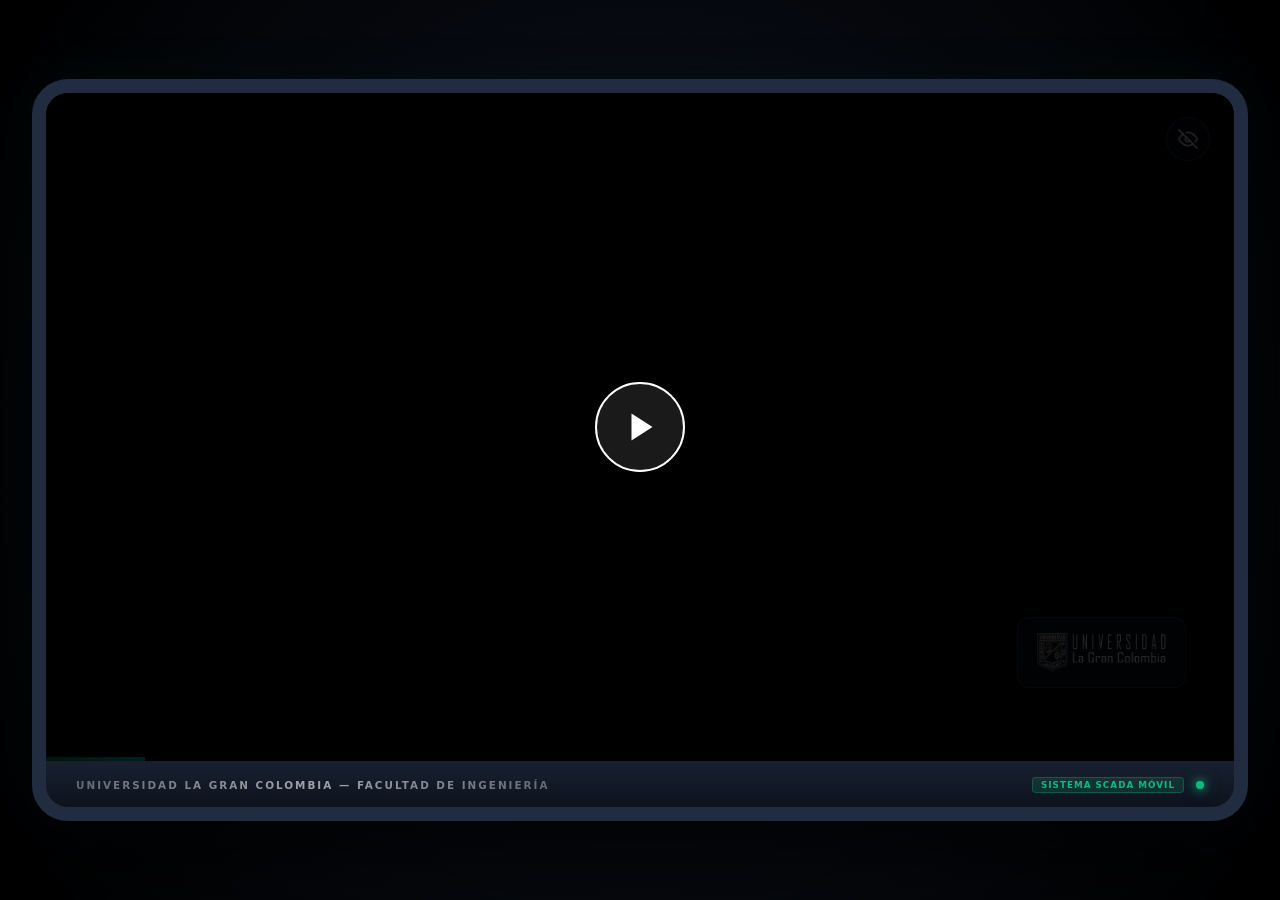
<file: index.html>
<!DOCTYPE html>
<html lang="es">
<head>
    <meta charset="UTF-8">
    <meta name="viewport" content="width=device-width, initial-scale=1.0">
    <title>UGC | Consola SCADA de Exposición - Energías Alternativas</title>
    <meta name="description" content="Presentación interactiva de exposición con consola SCADA y telemetría dinámica de energías para el edificio sostenible en Bogotá. Universidad La Gran Colombia.">
    <link rel="icon" href="data:image/svg+xml,%3Csvg xmlns='http://www.w3.org/2000/svg' viewBox='0 0 64 64'%3E%3Crect width='64' height='64' rx='14' fill='%23030704'/%3E%3Cpath d='M32 8 52 19v16c0 12-8 20-20 25-12-5-20-13-20-25V19L32 8Z' fill='%2300913d'/%3E%3Cpath d='M22 38c9 0 17-6 20-18 2 14-5 25-18 27 5-3 8-6 10-11-4 4-8 6-12 6v-4Z' fill='white'/%3E%3C/svg%3E">

    <style>
        /* ==========================================================================
           🎨 ESTILOS PREMIUM — CONSOLA DE MANDO SCADA Y TV CINE
           ========================================================================== */
        * {
            margin: 0;
            padding: 0;
            box-sizing: border-box;
        }

        body, html {
            background-color: #000000;
            color: #ffffff;
            font-family: system-ui, -apple-system, BlinkMacSystemFont, 'Segoe UI', Roboto, Oxygen, Ubuntu, Cantarell, sans-serif;
            overflow: hidden;
            width: 100vw;
            height: 100vh;
            cursor: default;
            transition: cursor 0.3s ease;
        }

        .hide-cursor {
            cursor: none !important;
        }

        .presentation-container {
            position: absolute;
            inset: 0;
            width: 100vw;
            height: 100vh;
            background: radial-gradient(circle at center, #101625 0%, #000000 100%);
            display: flex;
            align-items: center;
            justify-content: center;
            overflow: hidden;
        }

        /* 📺 MARCO DE TV PREMIUM SATINADO */
        .tv-frame {
            position: relative;
            width: 95vw;
            max-width: 1420px;
            background: #182030;
            border: 14px solid #222c40;
            border-radius: 36px;
            box-shadow: 
                0 35px 100px rgba(0, 0, 0, 0.95), 
                0 0 60px rgba(0, 210, 220, 0.05);
            display: flex;
            flex-direction: column;
            overflow: hidden;
        }

        /* 🖥️ PANTALLA DIGITAL DIVIDIDA: 72% VIDEO | 28% SCADA */
        .tv-screen {
            position: relative;
            width: 100%;
            aspect-ratio: 16 / 9;
            background-color: #05080f;
            border-radius: 20px 20px 0 0;
            overflow: hidden;
            display: flex;
            flex-direction: row;
        }

        /* Contenedor del Video (100% tras HUD flotante) */
        .video-viewport {
            position: relative;
            width: 100%;
            height: 100%;
            background-color: #000000;
            overflow: hidden;
            border-right: none;
        }

        .slide-video {
            position: absolute;
            inset: 0;
            width: 100%;
            height: 100%;
            object-fit: cover;
            opacity: 0;
            z-index: 5;
            transition: opacity 0.75s cubic-bezier(0.25, 1, 0.5, 1);
            pointer-events: none;
        }

        .slide-video.active {
            opacity: 1;
            z-index: 10;
            pointer-events: auto;
        }

        /* 🛡️ BADGE DE OCLUSIÓN DE LOGO GEMINI CON LOGO UGC */
        .gemini-cover-badge {
            position: absolute;
            bottom: 11%;
            right: 4%;
            z-index: 15;
            background: rgba(13, 18, 30, 0.85);
            backdrop-filter: blur(12px);
            -webkit-backdrop-filter: blur(12px);
            border: 1px solid rgba(255, 255, 255, 0.15);
            padding: 8px 16px;
            border-radius: 12px;
            display: flex;
            align-items: center;
            justify-content: center;
            box-shadow: 
                0 10px 30px rgba(0, 0, 0, 0.7), 
                0 0 0 1px rgba(255, 255, 255, 0.05);
            pointer-events: none;
            user-select: none;
        }

        .gemini-cover-badge img {
            width: 135px;
            height: auto;
            display: block;
            filter: drop-shadow(0 2px 4px rgba(0, 0, 0, 0.3));
        }

        /* 📊 HUD FLOTANTE SCADA DE TELEMETRÍA (SUTIL Y TRANSLÚCIDO) */
        .scada-panel {
            position: absolute;
            top: 24px;
            left: 24px;
            width: 270px;
            height: auto;
            max-height: calc(100% - 48px);
            background: rgba(10, 16, 28, 0.65);
            backdrop-filter: blur(16px);
            -webkit-backdrop-filter: blur(16px);
            border: 1px solid rgba(0, 210, 220, 0.2);
            border-radius: 16px;
            padding: 16px;
            display: flex;
            flex-direction: column;
            gap: 12px;
            z-index: 25;
            box-shadow: 
                0 20px 50px rgba(0, 0, 0, 0.65),
                inset 0 0 20px rgba(0, 210, 220, 0.05);
            overflow-y: auto;
            transition: opacity 0.4s cubic-bezier(0.25, 1, 0.5, 1), transform 0.4s cubic-bezier(0.25, 1, 0.5, 1), visibility 0.4s;
        }

        .scada-panel.hidden {
            opacity: 0;
            transform: translateX(-20px);
            visibility: hidden;
            pointer-events: none;
        }

        .scada-header {
            border-bottom: 1px solid rgba(0, 210, 220, 0.15);
            padding-bottom: 8px;
            margin-bottom: 4px;
        }

        .scada-title {
            font-family: 'Outfit', system-ui, -apple-system, sans-serif;
            font-size: 0.95rem;
            font-weight: 700;
            color: #00d2dc;
            letter-spacing: 1.5px;
            text-transform: uppercase;
            text-shadow: 0 0 6px rgba(0, 210, 220, 0.3);
        }

        .scada-subtitle {
            font-size: 0.6rem;
            color: rgba(255, 255, 255, 0.45);
            font-weight: 600;
            letter-spacing: 0.8px;
            margin-top: 2px;
            text-transform: uppercase;
        }

        /* Bloque de Métricas */
        .scada-metrics {
            display: flex;
            flex-direction: column;
            gap: 8px;
            flex-grow: 0;
        }

        .metric-card {
            background: rgba(255, 255, 255, 0.015);
            border: 1px solid rgba(255, 255, 255, 0.04);
            border-radius: 10px;
            padding: 8px 12px;
            display: flex;
            flex-direction: column;
            position: relative;
            overflow: hidden;
            transition: all 0.3s ease;
        }

        .metric-card::before {
            content: '';
            position: absolute;
            left: 0;
            top: 0;
            height: 100%;
            width: 2.5px;
            background-color: var(--accent-color, #00d2dc);
            box-shadow: 0 0 6px var(--accent-color, #00d2dc);
        }

        .metric-label {
            font-size: 0.58rem;
            color: rgba(255, 255, 255, 0.35);
            text-transform: uppercase;
            letter-spacing: 0.8px;
            font-weight: 600;
        }

        .metric-value-container {
            display: flex;
            align-items: baseline;
            margin-top: 2px;
        }

        .metric-value {
            font-family: 'Courier New', monospace;
            font-size: 1.25rem;
            font-weight: 700;
            color: #ffffff;
            letter-spacing: -0.5px;
            text-shadow: 0 0 8px rgba(255, 255, 255, 0.08);
        }

        .metric-unit {
            font-size: 0.72rem;
            color: var(--accent-color, #00d2dc);
            margin-left: 3px;
            font-weight: 600;
        }

        /* Visualizador de Gráfico Dinámico */
        .scada-visualizer {
            height: 80px;
            width: 100%;
            background: rgba(0, 0, 0, 0.35);
            border: 1px solid rgba(0, 210, 220, 0.08);
            border-radius: 10px;
            margin-top: 4px;
            overflow: hidden;
            display: flex;
            align-items: center;
            justify-content: center;
            position: relative;
        }

        /* 👁️ BOTÓN FLOTANTE HUD TOGGLE */
        .hud-toggle-btn {
            position: absolute;
            top: 24px;
            right: 24px;
            z-index: 25;
            background: rgba(13, 18, 30, 0.75);
            backdrop-filter: blur(8px);
            -webkit-backdrop-filter: blur(8px);
            border: 1px solid rgba(0, 210, 220, 0.3);
            color: rgba(255, 255, 255, 0.8);
            width: 44px;
            height: 44px;
            border-radius: 50%;
            display: flex;
            align-items: center;
            justify-content: center;
            cursor: pointer;
            box-shadow: 0 4px 15px rgba(0,0,0,0.5);
            transition: all 0.3s cubic-bezier(0.25, 0.8, 0.25, 1);
        }

        .hud-toggle-btn:hover {
            background: rgba(0, 210, 220, 0.2);
            color: #00d2dc;
            border-color: #00d2dc;
            box-shadow: 0 0 15px rgba(0, 210, 220, 0.4);
            transform: scale(1.05);
        }

        .hud-toggle-btn.active {
            background: rgba(0, 210, 220, 0.15);
            color: #00d2dc;
            border-color: rgba(0, 210, 220, 0.5);
        }

        /* ⏳ BARRA DE PROGRESO DE DIAPOSITIVA (Sutil línea premium de carga) */
        .tv-progress-bar-container {
            position: absolute;
            bottom: 0;
            left: 0;
            width: 100%;
            height: 4px;
            background: rgba(255, 255, 255, 0.05);
            z-index: 20;
        }

        .tv-progress-bar {
            height: 100%;
            width: 0%;
            background: linear-gradient(90deg, #00913d 0%, #00d2dc 100%);
            transition: width 0.1s linear;
        }

        /* 📻 BISEL INFERIOR DIGITAL CON BRANDING */
        .tv-bezel-bottom {
            height: 46px;
            background: linear-gradient(180deg, #182030 0%, #0d121c 100%);
            border-top: 1px solid rgba(255, 255, 255, 0.05);
            display: flex;
            align-items: center;
            justify-content: space-between;
            padding: 0 30px;
            color: rgba(255, 255, 255, 0.4);
            font-size: 0.65rem;
            font-weight: 600;
            letter-spacing: 2px;
            text-transform: uppercase;
            user-select: none;
        }

        .tv-brand {
            background: linear-gradient(90deg, rgba(255, 255, 255, 0.35) 0%, rgba(255, 255, 255, 0.6) 50%, rgba(255, 255, 255, 0.35) 100%);
            -webkit-background-clip: text;
            -webkit-text-fill-color: transparent;
        }

        .tv-status-badge {
            font-size: 0.55rem;
            background: rgba(16, 185, 129, 0.15);
            border: 1px solid rgba(16, 185, 129, 0.3);
            color: #10b981;
            padding: 2px 8px;
            border-radius: 4px;
            margin-right: 12px;
            letter-spacing: 1px;
            font-weight: 700;
        }

        .tv-right-info {
            display: flex;
            align-items: center;
        }

        .tv-power-led {
            width: 8px;
            height: 8px;
            border-radius: 50%;
            background-color: #10b981;
            box-shadow: 
                0 0 8px #10b981, 
                0 0 16px rgba(16, 185, 129, 0.6);
            animation: pulse-led 3s infinite ease-in-out;
        }

        @keyframes pulse-led {
            0%, 100% {
                opacity: 0.7;
                box-shadow: 0 0 6px #10b981, 0 0 12px rgba(16, 185, 129, 0.4);
            }
            50% {
                opacity: 1;
                box-shadow: 0 0 12px #10b981, 0 0 24px rgba(16, 185, 129, 0.8);
            }
        }

        /* Overlay elegante de carga inicial o de autoplay bloqueado */
        .play-overlay {
            position: absolute;
            inset: 0;
            display: flex;
            align-items: center;
            justify-content: center;
            background: rgba(0, 0, 0, 0.85);
            z-index: 100;
            opacity: 0;
            pointer-events: none;
            transition: opacity 0.4s ease;
        }

        .play-overlay.visible {
            opacity: 1;
            pointer-events: auto;
        }

        .play-circle-btn {
            width: 90px;
            height: 90px;
            border-radius: 50%;
            background: rgba(255, 255, 255, 0.1);
            border: 2.5px solid #ffffff;
            color: #ffffff;
            display: flex;
            align-items: center;
            justify-content: center;
            cursor: pointer;
            backdrop-filter: blur(10px);
            box-shadow: 0 20px 45px rgba(0, 0, 0, 0.5);
            transition: all 0.3s cubic-bezier(0.4, 0, 0.2, 1);
        }

        .play-circle-btn:hover {
            transform: scale(1.1);
            background: #ffffff;
            color: #000000;
            box-shadow: 0 20px 45px rgba(255, 255, 255, 0.2);
        }

        /* Indicador visual discreto de pausa */
        .status-indicator {
            position: absolute;
            top: 25px;
            left: 25px;
            background: rgba(0, 0, 0, 0.7);
            border: 1px solid rgba(0, 210, 220, 0.2);
            padding: 8px 16px;
            border-radius: 8px;
            font-size: 0.75rem;
            font-weight: 600;
            letter-spacing: 1px;
            color: #00d2dc;
            z-index: 50;
            opacity: 0;
            pointer-events: none;
            transition: opacity 0.3s ease;
            backdrop-filter: blur(5px);
        }

        .status-indicator.visible {
            opacity: 1;
        }
    </style>
</head>
<body>

    <!-- 📺 CONTENEDOR PRINCIPAL CON TV CENTRADA -->
    <main class="presentation-container" id="presentationContainer">
        
        <!-- Indicador de Estado Temporal (Pausa/Play) -->
        <div class="status-indicator" id="statusIndicator">CONSOLA CONECTADA</div>

        <!-- 📺 ESTRUCTURA DEL TELEVISOR PREMIUM -->
        <div class="tv-frame">
            <!-- 🖥️ PANTALLA DIGITAL COMPLETA -->
            <div class="tv-screen">
                
                <!-- 🖥️ VISTA DEL VIDEO (100% CON HUD FLOTANTE) -->
                <div class="video-viewport">
                    <!-- Reproductor 1 -->
                    <video id="video1" class="slide-video active" muted playsinline loop></video>
                    
                    <!-- Reproductor 2 -->
                    <video id="video2" class="slide-video" muted playsinline loop></video>

                    <!-- 🛡️ BADGE DE OCLUSIÓN DE LOGO GEMINI CON LOGO INSTITUCIONAL UGC -->
                    <div class="gemini-cover-badge">
                        <img src="Logo-blanco-horizontal UGC.webp" alt="Logo Universidad La Gran Colombia">
                    </div>

                    <!-- ⏳ BARRA DE PROGRESO DE EXPOSICIÓN -->
                    <div class="tv-progress-bar-container">
                        <div class="tv-progress-bar" id="progressBar"></div>
                    </div>

                    <!-- 📊 PANEL SCADA HOLOGRÁFICO DE TELEMETRÍA (HUD FLOTANTE) -->
                    <div class="scada-panel hidden">
                        <div class="scada-header">
                            <div class="scada-title" id="scadaTitle">CONSOLA SCADA</div>
                            <div class="scada-subtitle" id="scadaSubtitle">EDIFICIO SOSTENIBLE</div>
                        </div>
                        
                        <!-- Métricas de Telemetría Dinámicas -->
                        <div class="scada-metrics" id="scadaMetrics">
                            <!-- Renderizado en caliente por JS -->
                        </div>
                        
                        <!-- Gráfico SVG Animado en Caliente -->
                        <div class="scada-visualizer" id="scadaVisualizer">
                            <!-- Renderizado dinámico por JS -->
                        </div>
                    </div>

                    <!-- 👁️ BOTÓN FLOTANTE PARA ALTERNAR EL HUD SCADA -->
                    <button class="hud-toggle-btn" id="hudToggleBtn" title="Alternar panel SCADA (Tecla H)" aria-label="Alternar panel SCADA">
                        <!-- Icono de ojo premium (visible cuando HUD activo) -->
                        <svg xmlns="http://www.w3.org/2000/svg" width="20" height="20" viewBox="0 0 24 24" fill="none" stroke="currentColor" stroke-width="2" stroke-linecap="round" stroke-linejoin="round" class="eye-icon" style="display:none;">
                            <path d="M1 12s4-8 11-8 11 8 11 8-4 8-11 8-11-8-11-8z"></path>
                            <circle cx="12" cy="12" r="3"></circle>
                        </svg>
                        <!-- Icono de ojo tachado (visible cuando HUD oculto) -->
                        <svg xmlns="http://www.w3.org/2000/svg" width="20" height="20" viewBox="0 0 24 24" fill="none" stroke="currentColor" stroke-width="2" stroke-linecap="round" stroke-linejoin="round" class="eye-off-icon">
                            <path d="M17.94 17.94A10.07 10.07 0 0 1 12 20c-7 0-11-8-11-8a18.45 18.45 0 0 1 5.06-5.94M9.9 4.24A9.12 9.12 0 0 1 12 4c7 0 11 8 11 8a18.5 18.5 0 0 1-2.16 3.19m-6.72-1.07a3 3 0 1 1-4.24-4.24"></path>
                            <line x1="1" y1="1" x2="23" y2="23"></line>
                        </svg>
                    </button>
                </div>

                <!-- Overlay de Inicio en caso de Autoplay bloqueado por el navegador -->
                <div class="play-overlay" id="playOverlay">
                    <button class="play-circle-btn" id="overlayPlayBtn" aria-label="Iniciar presentación">
                        <svg xmlns="http://www.w3.org/2000/svg" width="36" height="36" viewBox="0 0 24 24" fill="currentColor" style="margin-left: 4px;">
                            <polygon points="5 3 19 12 5 21 5 3"></polygon>
                        </svg>
                    </button>
                </div>

            </div>

            <!-- 📻 BISEL INFERIOR METÁLICO -->
            <div class="tv-bezel-bottom">
                <span class="tv-brand">Universidad La Gran Colombia — Facultad de Ingeniería</span>
                <div class="tv-right-info">
                    <span class="tv-status-badge">SISTEMA SCADA MÓVIL</span>
                    <span class="tv-power-led" title="Sistema Activo"></span>
                </div>
            </div>
        </div>

    </main>

    <!-- ==========================================================================
         ⚡ LÓGICA DE CONTROL EXTREMADAMENTE ROBUSTA, DINÁMICA Y TELEMETRÍA VIVA
         ========================================================================== -->
    <script>
        document.addEventListener('DOMContentLoaded', () => {

            // ============================================================
            // 📂 SECUENCIA DE VIDEOS EN ORDEN NUMÉRICO CORRECTO
            // ============================================================
            const videoClips = [
                'Escena inicial/Escena_inicial_-_2026-05-21_202605211359_2.mp4',          // 1. Portada del Proyecto (Edificio Real Bogotá)
                'Escena inicial/Escena_inicial_-_2026-05-21_202605211359.mp4',            // 2. Logo Institucional
                'Escena inicial/Escena_inicial_-_2026-05-21_202605211359_4.mp4',          // 3. Título Solar
                'Escena inicial/Escena_inicial_-_2026-05-21_202605211359_8.mp4',          // 4. Simulación Solar
                'Escena inicial/Escena_inicial_-_2026-05-21_202605211359_3.mp4',          // 5. Título Hídrica
                'Escena inicial/Escena_inicial_-_2026-05-21_202605211359_5.mp4',          // 6. Simulación Hídrica
                'Escena inicial/Wind_energy_creative_elegant_phrase_202605212216.mp4',    // 7. Título Eólica
                'Escena inicial/Wind_turbine_in_green_field_202605212214.mp4',            // 8. Simulación Eólica
                'Escena inicial/Escena_inicial_-_2026-05-21_202605211359_9.mp4',          // 9. Maqueta Exterior General
                'Escena inicial/Escena_inicial_-_2026-05-21_202605211359_6.mp4',          // 10. Detalles Maqueta/Funcionamiento
                'Escena inicial/Drone_flight_through_building_202605212209.mp4',          // 11. Nueva Maqueta (Vuelo de dron a través del edificio)
                'Escena inicial/Escena_inicial_-_2026-05-21_202605211359_7.mp4'           // 12. Maqueta Interior
            ];

            // ============================================================
            // 📊 BASE DE DATOS DE TELEMETRÍA REALÍSTICA Y FLUIDA
            // ============================================================
            const scadaDatabase = [
                {
                    titulo: 'SISTEMA SCADA',
                    subtitulo: 'EDIFICIO REAL BOGOTÁ D.C.',
                    accent: '#00d2dc',
                    metricas: [
                        { label: 'Ubicación Física', value: 'Bogotá D.C.', unit: '', static: true },
                        { label: 'Altitud de Diseño', value: '2.625', unit: ' msnm', static: true },
                        { label: 'Modelo en Revit', value: 'Estructura Real', unit: '', static: true }
                    ],
                    grafico: 'radar'
                },
                {
                    titulo: 'MARCA DE PROYECTO',
                    subtitulo: 'ESTUDIO ACADÉMICO UGC',
                    accent: '#00d2dc',
                    metricas: [
                        { label: 'Proyecto de Grado', value: 'Hibridación Energética', unit: '', static: true },
                        { label: 'Facultad UGC', value: 'Ingeniería Civil', unit: '', static: true },
                        { label: 'Coordinación', value: 'Juan Pablo & Grupo', unit: '', static: true }
                    ],
                    grafico: 'radar'
                },
                {
                    titulo: 'MÓDULO SOLAR',
                    subtitulo: 'TECNOLOGÍA FOTOVOLTAICA',
                    accent: '#f59e0b',
                    metricas: [
                        { label: 'Tipo de Células', value: 'PERC Monocristalino', unit: '', static: true },
                        { label: 'Eficiencia de Captación', value: '22.0', unit: '%', static: true },
                        { label: 'Distribución', value: 'Cubierta & Fachada', unit: '', static: true }
                    ],
                    grafico: 'solar'
                },
                {
                    titulo: 'TELEMETRÍA SOLAR',
                    subtitulo: 'PLANTA GENERADORA ACTIVA',
                    accent: '#f59e0b',
                    metricas: [
                        { label: 'Irradiancia Solar', value: 755, variacion: 12, unit: ' W/m²', precision: 0 },
                        { label: 'Generación Total', value: 4.38, variacion: 0.08, unit: ' kW', precision: 2 },
                        { label: 'Inversor Sincrónico', value: 'SINCRO OK', unit: '', static: true }
                    ],
                    grafico: 'solar_waves'
                },
                {
                    titulo: 'MÓDULO HÍDRICO',
                    subtitulo: 'PICO-GENERACIÓN INTERNA',
                    accent: '#14b8a6',
                    metricas: [
                        { label: 'Modelo Turbina', value: 'Micro-Pelton Escala', unit: '', static: true },
                        { label: 'Caída de Diseño', value: '24.5', unit: ' m', static: true },
                        { label: 'Fuente de Flujo', value: 'Pluvial & Aguas Grises', unit: '', static: true }
                    ],
                    grafico: 'hidro'
                },
                {
                    titulo: 'TELEMETRÍA HÍDRICA',
                    subtitulo: 'DINÁMICA DE CAUDALES',
                    accent: '#14b8a6',
                    metricas: [
                        { label: 'Caudal de Paso', value: 2.22, variacion: 0.05, unit: ' L/s', precision: 2 },
                        { label: 'Presión Hidráulica', value: 1.91, variacion: 0.03, unit: ' Bar', precision: 2 },
                        { label: 'Generación Hídrica', value: 1.24, variacion: 0.04, unit: ' kW', precision: 2 }
                    ],
                    grafico: 'hidro_gauge'
                },
                {
                    titulo: 'MÓDULO EÓLICO',
                    subtitulo: 'MICRO-GENERACIÓN URBANA',
                    accent: '#00d2dc',
                    metricas: [
                        { label: 'Aerogeneradores', value: 'Eje Horiz. NACA-4412', unit: '', static: true },
                        { label: 'Arranque de Viento', value: '1.5', unit: ' m/s', static: true },
                        { label: 'Localización', value: 'Cornisas Superiores', unit: '', static: true }
                    ],
                    grafico: 'eolica'
                },
                {
                    titulo: 'TELEMETRÍA EÓLICA',
                    subtitulo: 'MULTIPLICADOR DE VIENTO',
                    accent: '#00d2dc',
                    metricas: [
                        { label: 'Viento Ambiental', value: 3.22, variacion: 0.15, unit: ' m/s', precision: 2 },
                        { label: 'Viento Venturi', value: 6.44, variacion: 0.28, unit: ' m/s', precision: 2 },
                        { label: 'Generación Eólica', value: 3.02, variacion: 0.11, unit: ' kW', precision: 2 }
                    ],
                    grafico: 'eolica_waves'
                },
                {
                    titulo: 'PROTOTIPO MAQUETA',
                    subtitulo: 'ESTRUCTURA INTEGRADA',
                    accent: '#10b981',
                    metricas: [
                        { label: 'Escala Física', value: 'Prototipo 1:50', unit: '', static: true },
                        { label: 'Material Estructural', value: 'Madera & PETG', unit: '', static: true },
                        { label: 'Integración SCADA', value: 'ESP32 IoT Central', unit: '', static: true }
                    ],
                    grafico: 'maqueta'
                },
                {
                    titulo: 'MAQUETA FÍSICA',
                    subtitulo: 'RED DE MONITOREO SENSORIAL',
                    accent: '#10b981',
                    metricas: [
                        { label: 'Iluminación Activa', value: 'MicroLED de Precisión', unit: '', static: true },
                        { label: 'Sensores de Campo', value: 'Temp, Humedad, CO₂', unit: '', static: true },
                        { label: 'Comunicación', value: 'WiFi - Protocolo MQTT', unit: '', static: true }
                    ],
                    grafico: 'maqueta_detail'
                },
                {
                    titulo: 'MAQUETA ACÚSTICA',
                    subtitulo: 'VENTILACIÓN Y CONFORT',
                    accent: '#86efac',
                    metricas: [
                        { label: 'Arquitectura', value: 'Atrio Central Activo', unit: '', static: true },
                        { label: 'Renovación de Aire', value: 'Cruzada Pasiva', unit: '', static: true },
                        { label: 'Estudio Fluidos CFD', value: 'Simulado en Revit/CFD', unit: '', static: true }
                    ],
                    grafico: 'maqueta_dron'
                },
                {
                    titulo: 'TELEMETRÍA INTERIOR',
                    subtitulo: 'CONFORT FÍSICO DE CABINAS',
                    accent: '#86efac',
                    metricas: [
                        { label: 'Temperatura Interior', value: 19.4, variacion: 0.15, unit: ' °C', precision: 1 },
                        { label: 'Humedad Relativa', value: 54.8, variacion: 0.3, unit: ' %', precision: 1 },
                        { label: 'Concentración CO₂', value: 382, variacion: 3, unit: ' ppm', precision: 0 }
                    ],
                    grafico: 'maqueta_sensors'
                }
            ];

            let currentSlide = 0;
            const totalSlides = videoClips.length;

            // Elementos del DOM
            const video1 = document.getElementById('video1');
            const video2 = document.getElementById('video2');
            const container = document.getElementById('presentationContainer');
            const playOverlay = document.getElementById('playOverlay');
            const overlayPlayBtn = document.getElementById('overlayPlayBtn');
            const statusIndicator = document.getElementById('statusIndicator');
            const progressBar = document.getElementById('progressBar');
            
            // Elementos del Panel SCADA
            const scadaTitle = document.getElementById('scadaTitle');
            const scadaSubtitle = document.getElementById('scadaSubtitle');
            const scadaMetricsContainer = document.getElementById('scadaMetrics');
            const scadaVisualizer = document.getElementById('scadaVisualizer');
            const hudToggleBtn = document.getElementById('hudToggleBtn');

            let activePlayer = video1;
            let inactivePlayer = video2;
            let isTransitioning = false;
            let statusTimeout;
            let telemetryInterval;
            let animationFrameId;

            // Instancia de datos dinámicos actuales para fluctuación
            let currentTelemetryValues = [];

            // ============================================================
            // 🔄 MOTOR DE NAVEGACIÓN Y CARGA DUAL (CROSS-FADE)
            // ============================================================
            function goToSlide(index) {
                if (index < 0 || index >= totalSlides || isTransitioning) return;
                if (index === currentSlide && activePlayer.src !== '') return;

                isTransitioning = true;
                currentSlide = index;
                const nextVideoUrl = videoClips[index];

                // Preparar el reproductor inactivo en segundo plano
                inactivePlayer.src = nextVideoUrl;
                inactivePlayer.load();
                inactivePlayer.muted = true; // Estrictamente silenciado

                inactivePlayer.play().then(() => {
                    // Hacer la transición de fundido cruzado:
                    inactivePlayer.classList.add('active');
                    activePlayer.classList.remove('active');

                    // Intercambiar las referencias de reproductores
                    const temp = activePlayer;
                    activePlayer = inactivePlayer;
                    inactivePlayer = temp;

                    // Apagar el reproductor viejo tras completar la transición de opacidad (0.75s)
                    setTimeout(() => {
                        inactivePlayer.pause();
                        inactivePlayer.src = ""; // Liberar memoria
                        isTransitioning = false;
                    }, 750);
                }).catch(err => {
                    console.log("El navegador bloqueó el autoplay. Requiere interacción inicial.");
                    playOverlay.classList.add('visible');
                    isTransitioning = false;
                });

                // Actualizar la Consola SCADA para la diapositiva actual
                updateScadaPanel(index);
                updateProgressBar();
            }

            // ============================================================
            // 📊 MOTOR DE CONSOLA SCADA: RENDERIZACIÓN Y DINAMISMO EN VIVO
            // ============================================================
            function updateScadaPanel(index) {
                const data = scadaDatabase[index];
                
                // Actualizar títulos
                scadaTitle.textContent = data.titulo;
                scadaSubtitle.textContent = data.subtitulo;
                scadaTitle.style.color = data.accent;
                scadaTitle.style.textShadow = `0 0 8px ${data.accent}66`;

                // Detener intervalos y animaciones viejos
                clearInterval(telemetryInterval);
                cancelAnimationFrame(animationFrameId);

                // Inicializar las métricas
                currentTelemetryValues = data.metricas.map(m => {
                    return {
                        label: m.label,
                        baseValue: m.value,
                        currentValue: m.value,
                        variacion: m.variacion || 0,
                        unit: m.unit,
                        precision: m.precision !== undefined ? m.precision : 2,
                        static: m.static || false
                    };
                });

                // Renderizar inicialmente las métricas en el DOM
                renderMetrics(data.accent);

                // Si hay métricas dinámicas, arrancar el temporizador de fluctuación (telemetría viva)
                const hasDynamic = currentTelemetryValues.some(m => !m.static);
                if (hasDynamic) {
                    telemetryInterval = setInterval(() => {
                        currentTelemetryValues.forEach((m, idx) => {
                            if (!m.static) {
                                // Fluctuación técnica realista (caminata aleatoria controlada)
                                const shift = (Math.random() - 0.5) * m.variacion * 2;
                                m.currentValue = m.baseValue + shift;
                                
                                // Actualizar en el DOM de forma fluida
                                const valueEl = document.getElementById(`metric-val-${idx}`);
                                if (valueEl) {
                                    valueEl.textContent = m.currentValue.toFixed(m.precision);
                                }
                            }
                        });
                    }, 1200); // Variación cada 1.2 segundos
                }

                // Renderizar y arrancar los gráficos animados SVG en caliente
                renderAndAnimateGraph(data.grafico, data.accent);
            }

            function renderMetrics(accentColor) {
                scadaMetricsContainer.innerHTML = '';
                currentTelemetryValues.forEach((m, idx) => {
                    const card = document.createElement('div');
                    card.className = 'metric-card';
                    card.style.setProperty('--accent-color', accentColor);

                    const label = document.createElement('span');
                    label.className = 'metric-label';
                    label.textContent = m.label;

                    const valContainer = document.createElement('div');
                    valContainer.className = 'metric-value-container';

                    const value = document.createElement('span');
                    value.className = 'metric-value';
                    value.id = `metric-val-${idx}`;
                    
                    if (m.static) {
                        value.textContent = m.baseValue;
                    } else {
                        value.textContent = m.baseValue.toFixed(m.precision);
                    }

                    const unit = document.createElement('span');
                    unit.className = 'metric-unit';
                    unit.style.color = accentColor;
                    unit.textContent = m.unit;

                    valContainer.appendChild(value);
                    valContainer.appendChild(unit);
                    card.appendChild(label);
                    card.appendChild(valContainer);
                    scadaMetricsContainer.appendChild(card);
                });
            }

            // ============================================================
            // 📈 GRÁFICOS SVG ANIMADOS DE ALTO RENDIMIENTO (EN CALIENTE)
            // ============================================================
            function renderAndAnimateGraph(type, accentColor) {
                scadaVisualizer.innerHTML = '';
                
                if (type === 'radar') {
                    // Círculo de escaneo radar de alta tecnología
                    scadaVisualizer.innerHTML = `
                        <svg width="100%" height="100%" viewBox="0 0 100 100" style="background:#02050b;">
                            <circle cx="50" cy="50" r="45" fill="none" stroke="${accentColor}" stroke-width="0.5" opacity="0.3"/>
                            <circle cx="50" cy="50" r="30" fill="none" stroke="${accentColor}" stroke-width="0.5" opacity="0.2"/>
                            <circle cx="50" cy="50" r="15" fill="none" stroke="${accentColor}" stroke-width="0.5" opacity="0.1"/>
                            <line x1="5" y1="50" x2="95" y2="50" stroke="${accentColor}" stroke-width="0.5" opacity="0.2"/>
                            <line x1="50" y1="5" x2="50" y2="95" stroke="${accentColor}" stroke-width="0.5" opacity="0.2"/>
                            <line id="radarSweep" x1="50" y1="50" x2="85" y2="15" stroke="${accentColor}" stroke-width="1.5"/>
                            <circle cx="50" cy="50" r="2" fill="${accentColor}"/>
                        </svg>
                    `;
                    let angle = 0;
                    const line = document.getElementById('radarSweep');
                    function sweep() {
                        angle = (angle + 1.5) % 360;
                        const rad = (angle * Math.PI) / 180;
                        const x = 50 + 40 * Math.cos(rad);
                        const y = 50 + 40 * Math.sin(rad);
                        line.setAttribute('x2', x);
                        line.setAttribute('y2', y);
                        animationFrameId = requestAnimationFrame(sweep);
                    }
                    sweep();

                } else if (type === 'solar' || type === 'solar_waves') {
                    // Onda de oscilación de potencia fotovoltaica (C.A.)
                    scadaVisualizer.innerHTML = `
                        <svg width="100%" height="100%" viewBox="0 0 100 50" style="background:#02050b;">
                            <path id="wavePath" fill="none" stroke="${accentColor}" stroke-width="1.5" d=""/>
                            <line x1="0" y1="25" x2="100" y2="25" stroke="rgba(255,255,255,0.05)" stroke-width="0.5"/>
                        </svg>
                    `;
                    const path = document.getElementById('wavePath');
                    let offset = 0;
                    function animateWave() {
                        offset += 0.08;
                        let points = [];
                        const amp = type === 'solar_waves' ? 12 : 5; // Más dinámico en telemetría
                        for (let x = 0; x <= 100; x += 2) {
                            const y = 25 + amp * Math.sin((x * 0.15) - offset);
                            points.push(`${x},${y}`);
                        }
                        path.setAttribute('d', `M ${points.join(' L ')}`);
                        animationFrameId = requestAnimationFrame(animateWave);
                    }
                    animateWave();

                } else if (type === 'hidro' || type === 'hidro_gauge') {
                    // Tacómetro o indicador rotativo circular de presión/RPM
                    scadaVisualizer.innerHTML = `
                        <svg width="100%" height="100%" viewBox="0 0 100 100" style="background:#02050b;">
                            <path d="M 20 80 A 40 40 0 1 1 80 80" fill="none" stroke="rgba(255,255,255,0.05)" stroke-width="8" stroke-linecap="round"/>
                            <path id="gaugeArc" d="M 20 80 A 40 40 0 0 1 80 80" fill="none" stroke="${accentColor}" stroke-width="8" stroke-linecap="round" stroke-dasharray="188" stroke-dashoffset="188"/>
                            <line id="gaugeNeedle" x1="50" y1="50" x2="50" y2="20" stroke="#ffffff" stroke-width="2" stroke-linecap="round"/>
                            <circle cx="50" cy="50" r="5" fill="${accentColor}"/>
                        </svg>
                    `;
                    const arc = document.getElementById('gaugeArc');
                    const needle = document.getElementById('gaugeNeedle');
                    
                    function animateGauge() {
                        // Fluctuación realista de la aguja
                        const pressureVal = currentTelemetryValues[1] ? currentTelemetryValues[1].currentValue : 1.9;
                        const percent = (pressureVal - 1.5) / 1.0; // Normalización a escala de la aguja
                        const limitedPercent = Math.max(0, Math.min(1, percent));
                        
                        const angle = -135 + limitedPercent * 270;
                        needle.setAttribute('transform', `rotate(${angle} 50 50)`);
                        
                        // dashoffset de 188 es vacío, 0 es lleno
                        const offset = 188 - (188 * limitedPercent * 0.75); // Llenado de arco
                        arc.setAttribute('stroke-dashoffset', offset);
                        
                        animationFrameId = requestAnimationFrame(animateGauge);
                    }
                    animateGauge();

                } else if (type === 'eolica' || type === 'eolica_waves') {
                    // Ondas de flujo de aire del Efecto Venturi
                    scadaVisualizer.innerHTML = `
                        <svg width="100%" height="100%" viewBox="0 0 100 50" style="background:#02050b;">
                            <path id="windLine1" fill="none" stroke="${accentColor}" stroke-width="1.2" opacity="0.8" d=""/>
                            <path id="windLine2" fill="none" stroke="${accentColor}" stroke-width="0.8" opacity="0.5" d=""/>
                            <path id="windLine3" fill="none" stroke="${accentColor}" stroke-width="1" opacity="0.6" d=""/>
                        </svg>
                    `;
                    const l1 = document.getElementById('windLine1');
                    const l2 = document.getElementById('windLine2');
                    const l3 = document.getElementById('windLine3');
                    let t = 0;
                    
                    function animateWind() {
                        t += 0.12;
                        const windSpeed = currentTelemetryValues[1] ? currentTelemetryValues[1].currentValue : 6.4;
                        const speedFactor = windSpeed * 0.015; // Velocidad de onda proporcional al viento real
                        
                        let p1 = [], p2 = [], p3 = [];
                        for (let x = 0; x <= 100; x += 4) {
                            const y1 = 15 + 4 * Math.sin((x * 0.1) - t * speedFactor * 1.5);
                            const y2 = 25 + 2 * Math.cos((x * 0.08) - t * speedFactor * 1.2);
                            const y3 = 35 + 3 * Math.sin((x * 0.12) - t * speedFactor * 1.8);
                            p1.push(`${x},${y1}`);
                            p2.push(`${x},${y2}`);
                            p3.push(`${x},${y3}`);
                        }
                        l1.setAttribute('d', `M ${p1.join(' L ')}`);
                        l2.setAttribute('d', `M ${p2.join(' L ')}`);
                        l3.setAttribute('d', `M ${p3.join(' L ')}`);
                        animationFrameId = requestAnimationFrame(animateWind);
                    }
                    animateWind();

                } else if (type === 'maqueta' || type === 'maqueta_detail' || type === 'maqueta_dron' || type === 'maqueta_sensors') {
                    // Ecualizador de tres barras de sensores de confort (Temp, Hum, CO2)
                    scadaVisualizer.innerHTML = `
                        <svg width="100%" height="100%" viewBox="0 0 120 60" style="background:#02050b;">
                            <rect x="20" y="10" width="16" height="40" rx="2" fill="rgba(255,255,255,0.02)" stroke="rgba(255,255,255,0.05)" stroke-width="0.5"/>
                            <rect x="52" y="10" width="16" height="40" rx="2" fill="rgba(255,255,255,0.02)" stroke="rgba(255,255,255,0.05)" stroke-width="0.5"/>
                            <rect x="84" y="10" width="16" height="40" rx="2" fill="rgba(255,255,255,0.02)" stroke="rgba(255,255,255,0.05)" stroke-width="0.5"/>
                            
                            <rect id="sensorBar1" x="20" y="25" width="16" height="25" rx="2" fill="#86efac"/>
                            <rect id="sensorBar2" x="52" y="20" width="16" height="30" rx="2" fill="#00d2dc"/>
                            <rect id="sensorBar3" x="84" y="30" width="16" height="20" rx="2" fill="#ff7849"/>
                            
                            <text x="28" y="56" fill="rgba(255,255,255,0.4)" font-size="5" text-anchor="middle" font-weight="600">TEMP</text>
                            <text x="60" y="56" fill="rgba(255,255,255,0.4)" font-size="5" text-anchor="middle" font-weight="600">HUM</text>
                            <text x="92" y="56" fill="rgba(255,255,255,0.4)" font-size="5" text-anchor="middle" font-weight="600">CO2</text>
                        </svg>
                    `;
                    const b1 = document.getElementById('sensorBar1');
                    const b2 = document.getElementById('sensorBar2');
                    const b3 = document.getElementById('sensorBar3');
                    
                    function animateBars() {
                        let tVal = 19.4, hVal = 54.8, cVal = 382;
                        
                        if (currentTelemetryValues[0] && !currentTelemetryValues[0].static) {
                            tVal = currentTelemetryValues[0].currentValue;
                            hVal = currentTelemetryValues[1].currentValue;
                            cVal = currentTelemetryValues[2].currentValue;
                        }
                        
                        // Normalizaciones
                        const tPercent = Math.max(0, Math.min(1, (tVal - 15) / 10)); // Rango 15-25 °C
                        const hPercent = Math.max(0, Math.min(1, (hVal - 40) / 30)); // Rango 40-70 %
                        const cPercent = Math.max(0, Math.min(1, (cVal - 300) / 200)); // Rango 300-500 ppm
                        
                        const h1 = tPercent * 36;
                        b1.setAttribute('height', h1);
                        b1.setAttribute('y', 50 - h1);
                        
                        const h2 = hPercent * 36;
                        b2.setAttribute('height', h2);
                        b2.setAttribute('y', 50 - h2);
                        
                        const h3 = cPercent * 36;
                        b3.setAttribute('height', h3);
                        b3.setAttribute('y', 50 - h3);
                        
                        animationFrameId = requestAnimationFrame(animateBars);
                    }
                    animateBars();
                }
            }

            // ============================================================
            // ⏳ SEGUIMIENTO DEL TIEMPO DE LA DIAPOSITIVA (BARRA PROGRESO)
            // ============================================================
            function updateProgressBar() {
                // Cálculo simple de progreso en base al total de diapositivas
                const percent = ((currentSlide + 1) / totalSlides) * 100;
                progressBar.style.width = `${percent}%`;
            }

            // ============================================================
            // 🕹️ LÓGICA DE CONTROL (PLAY / PAUSA / PANTALLA COMPLETA)
            // ============================================================
            function togglePlay() {
                if (activePlayer.paused) {
                    activePlayer.play().then(() => {
                        playOverlay.classList.remove('visible');
                        showStatusIndicator('REPRODUCIR');
                    });
                } else {
                    activePlayer.pause();
                    showStatusIndicator('PAUSADO');
                }
            }

            function showStatusIndicator(text) {
                clearTimeout(statusTimeout);
                statusIndicator.textContent = text;
                statusIndicator.classList.add('visible');
                
                statusTimeout = setTimeout(() => {
                    statusIndicator.classList.remove('visible');
                }, 1500);
            }

            function toggleFullscreen() {
                if (!document.fullscreenElement) {
                    if (document.documentElement.requestFullscreen) {
                        document.documentElement.requestFullscreen();
                    } else if (document.documentElement.webkitRequestFullscreen) {
                        document.documentElement.webkitRequestFullscreen(); // Safari
                    }
                } else {
                    if (document.exitFullscreen) {
                        document.exitFullscreen();
                    }
                }
            }

            // Ocultar / Mostrar HUD SCADA
            function toggleHud() {
                const scadaPanel = document.querySelector('.scada-panel');
                if (scadaPanel && hudToggleBtn) {
                    const isHidden = scadaPanel.classList.toggle('hidden');
                    hudToggleBtn.classList.toggle('active', !isHidden);
                    
                    const eyeIcon = hudToggleBtn.querySelector('.eye-icon');
                    const eyeOffIcon = hudToggleBtn.querySelector('.eye-off-icon');
                    if (isHidden) {
                        eyeIcon.style.display = 'none';
                        eyeOffIcon.style.display = 'block';
                        showStatusIndicator('HUD OCULTO');
                    } else {
                        eyeIcon.style.display = 'block';
                        eyeOffIcon.style.display = 'none';
                        showStatusIndicator('HUD ACTIVO');
                    }
                }
            }

            // ============================================================
            // ⌨️ ASIGNACIÓN DE EVENTOS (TECLADO & RATÓN)
            // ============================================================

            // Evento de alternancia del HUD por botón
            hudToggleBtn.addEventListener('click', (e) => {
                e.stopPropagation();
                toggleHud();
            });

            // Clic en el video avanza diapositiva
            container.addEventListener('click', (e) => {
                if (e.target.closest('#overlayPlayBtn') || playOverlay.classList.contains('visible') || e.target.closest('.scada-panel') || e.target.closest('.hud-toggle-btn')) return;
                
                if (currentSlide < totalSlides - 1) {
                    goToSlide(currentSlide + 1);
                } else {
                    showStatusIndicator('FIN DE LA PRESENTACIÓN');
                }
            });

            // Doble clic en cualquier parte (excepto panel o toggle) activa pantalla completa
            container.addEventListener('dblclick', (e) => {
                if (e.target.closest('#overlayPlayBtn') || e.target.closest('.scada-panel') || e.target.closest('.hud-toggle-btn')) return;
                toggleFullscreen();
            });

            overlayPlayBtn.addEventListener('click', () => {
                playOverlay.classList.remove('visible');
                activePlayer.play();
            });

            document.addEventListener('keydown', (e) => {
                switch (e.key) {
                    case 'ArrowRight':
                    case 'PageDown':
                        e.preventDefault();
                        if (currentSlide < totalSlides - 1) {
                            goToSlide(currentSlide + 1);
                        } else {
                            showStatusIndicator('FIN DE LA PRESENTACIÓN');
                        }
                        break;
                    case 'ArrowLeft':
                    case 'PageUp':
                        e.preventDefault();
                        if (currentSlide > 0) {
                            goToSlide(currentSlide - 1);
                        } else {
                            showStatusIndicator('PRIMERA DIAPOSITIVA');
                        }
                        break;
                    case ' ':
                        e.preventDefault();
                        togglePlay();
                        break;
                    case 'p':
                    case 'P':
                        togglePlay();
                        break;
                    case 'f':
                    case 'F':
                        toggleFullscreen();
                        break;
                    case 'h':
                    case 'H':
                        e.preventDefault();
                        toggleHud();
                        break;
                }
            });

            // Soporte de Swipe Táctil
            let touchStartX = 0;
            document.addEventListener('touchstart', (e) => {
                touchStartX = e.changedTouches[0].screenX;
            }, { passive: true });

            document.addEventListener('touchend', (e) => {
                if (e.target.closest('.scada-panel') || e.target.closest('.hud-toggle-btn')) return;
                const diff = touchStartX - e.changedTouches[0].screenX;
                if (Math.abs(diff) > 80) {
                    if (diff > 0 && currentSlide < totalSlides - 1) {
                        goToSlide(currentSlide + 1);
                    } else if (diff < 0 && currentSlide > 0) {
                        goToSlide(currentSlide - 1);
                    }
                }
            }, { passive: true });

            // ============================================================
            // 🖱️ OCULTACIÓN AUTOMÁTICA DEL CURSOR DEL RATÓN
            // ============================================================
            let mouseTimer;
            
            function hideMouseCursor() {
                document.body.classList.add('hide-cursor');
            }

            function resetMouseTimer() {
                document.body.classList.remove('hide-cursor');
                clearTimeout(mouseTimer);
                mouseTimer = setTimeout(hideMouseCursor, 2000);
            }

            window.addEventListener('mousemove', resetMouseTimer);
            window.addEventListener('mousedown', resetMouseTimer);
            window.addEventListener('keydown', resetMouseTimer);
            resetMouseTimer();

            // ============================================================
            // 🚀 INICIAR PRESENTACIÓN E INICIALIZAR PANEL SCADA
            // ============================================================
            goToSlide(0);
        });
    </script>
</body>
</html>
</file>
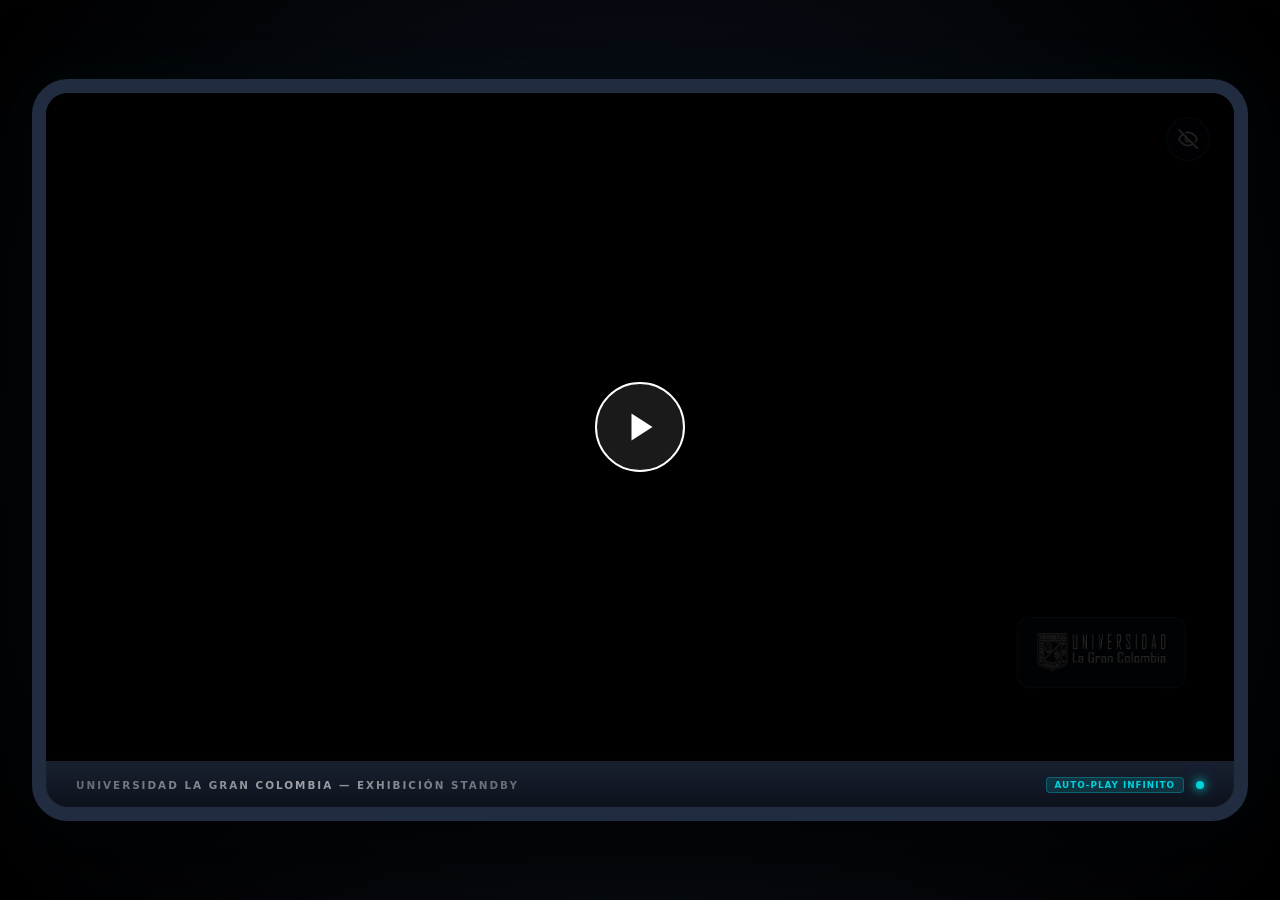
<file: presentacion_bucle.html>
<!DOCTYPE html>
<html lang="es">
<head>
    <meta charset="UTF-8">
    <meta name="viewport" content="width=device-width, initial-scale=1.0">
    <title>UGC | Bucle de Exhibición SCADA - Energías Alternativas</title>
    <meta name="description" content="Presentación automática continua en bucle con consola SCADA y telemetría de energías alternativas sobre el edificio real en Bogotá. Universidad La Gran Colombia.">
    <link rel="icon" href="data:image/svg+xml,%3Csvg xmlns='http://www.w3.org/2000/svg' viewBox='0 0 64 64'%3E%3Crect width='64' height='64' rx='14' fill='%23030704'/%3E%3Cpath d='M32 8 52 19v16c0 12-8 20-20 25-12-5-20-13-20-25V19L32 8Z' fill='%2300913d'/%3E%3Cpath d='M22 38c9 0 17-6 20-18 2 14-5 25-18 27 5-3 8-6 10-11-4 4-8 6-12 6v-4Z' fill='white'/%3E%3C/svg%3E">

    <style>
        /* ==========================================================================
           🎨 ESTILOS PREMIUM — CONSOLA DE MANDO SCADA Y BUCLE DE STANDBY
           ========================================================================== */
        * {
            margin: 0;
            padding: 0;
            box-sizing: border-box;
        }

        body, html {
            background-color: #000000;
            color: #ffffff;
            font-family: system-ui, -apple-system, BlinkMacSystemFont, 'Segoe UI', Roboto, Oxygen, Ubuntu, Cantarell, sans-serif;
            overflow: hidden;
            width: 100vw;
            height: 100vh;
            cursor: default;
            transition: cursor 0.3s ease;
        }

        .hide-cursor {
            cursor: none !important;
        }

        .presentation-container {
            position: absolute;
            inset: 0;
            width: 100vw;
            height: 100vh;
            background: radial-gradient(circle at center, #101625 0%, #000000 100%);
            display: flex;
            align-items: center;
            justify-content: center;
            overflow: hidden;
        }

        /* 📺 MARCO DE TV PREMIUM SATINADO */
        .tv-frame {
            position: relative;
            width: 95vw;
            max-width: 1420px;
            background: #182030;
            border: 14px solid #222c40;
            border-radius: 36px;
            box-shadow: 
                0 35px 100px rgba(0, 0, 0, 0.95), 
                0 0 60px rgba(0, 210, 220, 0.05);
            display: flex;
            flex-direction: column;
            overflow: hidden;
        }

        /* 🖥️ PANTALLA DIGITAL COMPLETA: 100% VIDEO CON HUD FLOTANTE */
        .tv-screen {
            position: relative;
            width: 100%;
            aspect-ratio: 16 / 9;
            background-color: #05080f;
            border-radius: 20px 20px 0 0;
            overflow: hidden;
            display: flex;
            flex-direction: row;
        }

        /* Contenedor del Video (100% tras HUD flotante) */
        .video-viewport {
            position: relative;
            width: 100%;
            height: 100%;
            background-color: #000000;
            overflow: hidden;
            border-right: none;
        }

        .slide-video {
            position: absolute;
            inset: 0;
            width: 100%;
            height: 100%;
            object-fit: cover;
            opacity: 0;
            z-index: 5;
            transition: opacity 0.75s cubic-bezier(0.25, 1, 0.5, 1);
            pointer-events: none;
        }

        .slide-video.active {
            opacity: 1;
            z-index: 10;
            pointer-events: auto;
        }

        /* 🛡️ BADGE DE OCLUSIÓN DE LOGO GEMINI CON LOGO UGC */
        .gemini-cover-badge {
            position: absolute;
            bottom: 11%;
            right: 4%;
            z-index: 15;
            background: rgba(13, 18, 30, 0.85);
            backdrop-filter: blur(12px);
            -webkit-backdrop-filter: blur(12px);
            border: 1px solid rgba(255, 255, 255, 0.15);
            padding: 8px 16px;
            border-radius: 12px;
            display: flex;
            align-items: center;
            justify-content: center;
            box-shadow: 
                0 10px 30px rgba(0, 0, 0, 0.7), 
                0 0 0 1px rgba(255, 255, 255, 0.05);
            pointer-events: none;
            user-select: none;
        }

        .gemini-cover-badge img {
            width: 135px;
            height: auto;
            display: block;
            filter: drop-shadow(0 2px 4px rgba(0, 0, 0, 0.3));
        }

        /* 📊 HUD FLOTANTE SCADA DE TELEMETRÍA (SUTIL Y TRANSLÚCIDO) */
        .scada-panel {
            position: absolute;
            top: 24px;
            left: 24px;
            width: 270px;
            height: auto;
            max-height: calc(100% - 48px);
            background: rgba(10, 16, 28, 0.65);
            backdrop-filter: blur(16px);
            -webkit-backdrop-filter: blur(16px);
            border: 1px solid rgba(0, 210, 220, 0.2);
            border-radius: 16px;
            padding: 16px;
            display: flex;
            flex-direction: column;
            gap: 12px;
            z-index: 25;
            box-shadow: 
                0 20px 50px rgba(0, 0, 0, 0.65),
                inset 0 0 20px rgba(0, 210, 220, 0.05);
            overflow-y: auto;
            transition: opacity 0.4s cubic-bezier(0.25, 1, 0.5, 1), transform 0.4s cubic-bezier(0.25, 1, 0.5, 1), visibility 0.4s;
        }

        .scada-panel.hidden {
            opacity: 0;
            transform: translateX(-20px);
            visibility: hidden;
            pointer-events: none;
        }

        .scada-header {
            border-bottom: 1px solid rgba(0, 210, 220, 0.15);
            padding-bottom: 8px;
            margin-bottom: 4px;
        }

        .scada-title {
            font-family: 'Outfit', system-ui, -apple-system, sans-serif;
            font-size: 0.95rem;
            font-weight: 700;
            color: #00d2dc;
            letter-spacing: 1.5px;
            text-transform: uppercase;
            text-shadow: 0 0 6px rgba(0, 210, 220, 0.3);
        }

        .scada-subtitle {
            font-size: 0.6rem;
            color: rgba(255, 255, 255, 0.45);
            font-weight: 600;
            letter-spacing: 0.8px;
            margin-top: 2px;
            text-transform: uppercase;
        }

        /* Bloque de Métricas */
        .scada-metrics {
            display: flex;
            flex-direction: column;
            gap: 8px;
            flex-grow: 0;
        }

        .metric-card {
            background: rgba(255, 255, 255, 0.015);
            border: 1px solid rgba(255, 255, 255, 0.04);
            border-radius: 10px;
            padding: 8px 12px;
            display: flex;
            flex-direction: column;
            position: relative;
            overflow: hidden;
            transition: all 0.3s ease;
        }

        .metric-card::before {
            content: '';
            position: absolute;
            left: 0;
            top: 0;
            height: 100%;
            width: 2.5px;
            background-color: var(--accent-color, #00d2dc);
            box-shadow: 0 0 6px var(--accent-color, #00d2dc);
        }

        .metric-label {
            font-size: 0.58rem;
            color: rgba(255, 255, 255, 0.35);
            text-transform: uppercase;
            letter-spacing: 0.8px;
            font-weight: 600;
        }

        .metric-value-container {
            display: flex;
            align-items: baseline;
            margin-top: 2px;
        }

        .metric-value {
            font-family: 'Courier New', monospace;
            font-size: 1.25rem;
            font-weight: 700;
            color: #ffffff;
            letter-spacing: -0.5px;
            text-shadow: 0 0 8px rgba(255, 255, 255, 0.08);
        }

        .metric-unit {
            font-size: 0.72rem;
            color: var(--accent-color, #00d2dc);
            margin-left: 3px;
            font-weight: 600;
        }

        /* Visualizador de Gráfico Dinámico */
        .scada-visualizer {
            height: 80px;
            width: 100%;
            background: rgba(0, 0, 0, 0.35);
            border: 1px solid rgba(0, 210, 220, 0.08);
            border-radius: 10px;
            margin-top: 4px;
            overflow: hidden;
            display: flex;
            align-items: center;
            justify-content: center;
            position: relative;
        }

        /* 👁️ BOTÓN FLOTANTE HUD TOGGLE */
        .hud-toggle-btn {
            position: absolute;
            top: 24px;
            right: 24px;
            z-index: 25;
            background: rgba(13, 18, 30, 0.75);
            backdrop-filter: blur(8px);
            -webkit-backdrop-filter: blur(8px);
            border: 1px solid rgba(0, 210, 220, 0.3);
            color: rgba(255, 255, 255, 0.8);
            width: 44px;
            height: 44px;
            border-radius: 50%;
            display: flex;
            align-items: center;
            justify-content: center;
            cursor: pointer;
            box-shadow: 0 4px 15px rgba(0,0,0,0.5);
            transition: all 0.3s cubic-bezier(0.25, 0.8, 0.25, 1);
        }

        .hud-toggle-btn:hover {
            background: rgba(0, 210, 220, 0.2);
            color: #00d2dc;
            border-color: #00d2dc;
            box-shadow: 0 0 15px rgba(0, 210, 220, 0.4);
            transform: scale(1.05);
        }

        .hud-toggle-btn.active {
            background: rgba(0, 210, 220, 0.15);
            color: #00d2dc;
            border-color: rgba(0, 210, 220, 0.5);
        }

        /* ⏳ BARRA DE PROGRESO DE DIAPOSITIVA (Sutil línea premium de carga) */
        .tv-progress-bar-container {
            position: absolute;
            bottom: 0;
            left: 0;
            width: 100%;
            height: 4px;
            background: rgba(255, 255, 255, 0.05);
            z-index: 20;
        }

        .tv-progress-bar {
            height: 100%;
            width: 0%;
            background: linear-gradient(90deg, #00913d 0%, #00d2dc 100%);
            transition: width 0.1s linear;
        }

        /* 📻 BISEL INFERIOR DIGITAL CON BRANDING */
        .tv-bezel-bottom {
            height: 46px;
            background: linear-gradient(180deg, #182030 0%, #0d121c 100%);
            border-top: 1px solid rgba(255, 255, 255, 0.05);
            display: flex;
            align-items: center;
            justify-content: space-between;
            padding: 0 30px;
            color: rgba(255, 255, 255, 0.4);
            font-size: 0.65rem;
            font-weight: 600;
            letter-spacing: 2px;
            text-transform: uppercase;
            user-select: none;
        }

        .tv-brand {
            background: linear-gradient(90deg, rgba(255, 255, 255, 0.35) 0%, rgba(255, 255, 255, 0.6) 50%, rgba(255, 255, 255, 0.35) 100%);
            -webkit-background-clip: text;
            -webkit-text-fill-color: transparent;
        }

        .tv-status-badge {
            font-size: 0.55rem;
            background: rgba(0, 210, 220, 0.15);
            border: 1px solid rgba(0, 210, 220, 0.3);
            color: #00d2dc;
            padding: 2px 8px;
            border-radius: 4px;
            margin-right: 12px;
            letter-spacing: 1px;
            font-weight: 700;
        }

        .tv-right-info {
            display: flex;
            align-items: center;
        }

        .tv-power-led {
            width: 8px;
            height: 8px;
            border-radius: 50%;
            background-color: #00d2dc;
            box-shadow: 
                0 0 8px #00d2dc, 
                0 0 16px rgba(0, 210, 220, 0.6);
            animation: pulse-led-cyan 3s infinite ease-in-out;
        }

        @keyframes pulse-led-cyan {
            0%, 100% {
                opacity: 0.7;
                box-shadow: 0 0 6px #00d2dc, 0 0 12px rgba(0, 210, 220, 0.4);
            }
            50% {
                opacity: 1;
                box-shadow: 0 0 12px #00d2dc, 0 0 24px rgba(0, 210, 220, 0.8);
            }
        }

        /* Overlay elegante de carga inicial o de autoplay bloqueado */
        .play-overlay {
            position: absolute;
            inset: 0;
            display: flex;
            align-items: center;
            justify-content: center;
            background: rgba(0, 0, 0, 0.85);
            z-index: 100;
            opacity: 0;
            pointer-events: none;
            transition: opacity 0.4s ease;
        }

        .play-overlay.visible {
            opacity: 1;
            pointer-events: auto;
        }

        .play-circle-btn {
            width: 90px;
            height: 90px;
            border-radius: 50%;
            background: rgba(255, 255, 255, 0.1);
            border: 2.5px solid #ffffff;
            color: #ffffff;
            display: flex;
            align-items: center;
            justify-content: center;
            cursor: pointer;
            backdrop-filter: blur(10px);
            box-shadow: 0 20px 45px rgba(0, 0, 0, 0.5);
            transition: all 0.3s cubic-bezier(0.4, 0, 0.2, 1);
        }

        .play-circle-btn:hover {
            transform: scale(1.1);
            background: #ffffff;
            color: #000000;
            box-shadow: 0 20px 45px rgba(255, 255, 255, 0.2);
        }

        /* Indicador visual discreto de pausa */
        .status-indicator {
            position: absolute;
            top: 25px;
            left: 25px;
            background: rgba(0, 0, 0, 0.7);
            border: 1px solid rgba(0, 210, 220, 0.2);
            padding: 8px 16px;
            border-radius: 8px;
            font-size: 0.75rem;
            font-weight: 600;
            letter-spacing: 1px;
            color: #00d2dc;
            z-index: 50;
            opacity: 0;
            pointer-events: none;
            transition: opacity 0.3s ease;
            backdrop-filter: blur(5px);
        }

        .status-indicator.visible {
            opacity: 1;
        }
    </style>
</head>
<body>

    <!-- 📺 CONTENEDOR PRINCIPAL CON TV CENTRADA -->
    <main class="presentation-container" id="presentationContainer">
        
        <!-- Indicador de Estado Temporal -->
        <div class="status-indicator" id="statusIndicator">BUCLE ACTIVO</div>

        <!-- 📺 ESTRUCTURA DEL TELEVISOR PREMIUM -->
        <div class="tv-frame">
            <!-- 🖥️ PANTALLA DIGITAL COMPLETA -->
            <div class="tv-screen">
                
                <!-- 🖥️ VISTA DEL VIDEO (100% CON HUD FLOTANTE) -->
                <div class="video-viewport">
                    <!-- Reproductor 1 (Sin loop para emitir 'ended') -->
                    <video id="video1" class="slide-video active" muted playsinline></video>
                    
                    <!-- Reproductor 2 (Sin loop) -->
                    <video id="video2" class="slide-video" muted playsinline></video>

                    <!-- 🛡️ BADGE DE OCLUSIÓN DE LOGO GEMINI CON LOGO INSTITUCIONAL UGC -->
                    <div class="gemini-cover-badge">
                        <img src="Logo-blanco-horizontal UGC.webp" alt="Logo Universidad La Gran Colombia">
                    </div>

                    <!-- ⏳ BARRA DE PROGRESO DE DIAPOSITIVA (RASTREA EL VIDEO) -->
                    <div class="tv-progress-bar-container">
                        <div class="tv-progress-bar" id="progressBar"></div>
                    </div>

                    <!-- 📊 PANEL SCADA HOLOGRÁFICO DE TELEMETRÍA (HUD FLOTANTE) -->
                    <div class="scada-panel hidden">
                        <div class="scada-header">
                            <div class="scada-title" id="scadaTitle">CONSOLA SCADA</div>
                            <div class="scada-subtitle" id="scadaSubtitle">EDIFICIO SOSTENIBLE</div>
                        </div>
                        
                        <!-- Métricas de Telemetría Dinámicas -->
                        <div class="scada-metrics" id="scadaMetrics">
                            <!-- Renderizado en caliente por JS -->
                        </div>
                        
                        <!-- Gráfico SVG Animado en Caliente -->
                        <div class="scada-visualizer" id="scadaVisualizer">
                            <!-- Renderizado dinámico por JS -->
                        </div>
                    </div>

                    <!-- 👁️ BOTÓN FLOTANTE PARA ALTERNAR EL HUD SCADA -->
                    <button class="hud-toggle-btn" id="hudToggleBtn" title="Alternar panel SCADA (Tecla H)" aria-label="Alternar panel SCADA">
                        <!-- Icono de ojo premium (visible cuando HUD activo) -->
                        <svg xmlns="http://www.w3.org/2000/svg" width="20" height="20" viewBox="0 0 24 24" fill="none" stroke="currentColor" stroke-width="2" stroke-linecap="round" stroke-linejoin="round" class="eye-icon" style="display:none;">
                            <path d="M1 12s4-8 11-8 11 8 11 8-4 8-11 8-11-8-11-8z"></path>
                            <circle cx="12" cy="12" r="3"></circle>
                        </svg>
                        <!-- Icono de ojo tachado (visible cuando HUD oculto) -->
                        <svg xmlns="http://www.w3.org/2000/svg" width="20" height="20" viewBox="0 0 24 24" fill="none" stroke="currentColor" stroke-width="2" stroke-linecap="round" stroke-linejoin="round" class="eye-off-icon">
                            <path d="M17.94 17.94A10.07 10.07 0 0 1 12 20c-7 0-11-8-11-8a18.45 18.45 0 0 1 5.06-5.94M9.9 4.24A9.12 9.12 0 0 1 12 4c7 0 11 8 11 8a18.5 18.5 0 0 1-2.16 3.19m-6.72-1.07a3 3 0 1 1-4.24-4.24"></path>
                            <line x1="1" y1="1" x2="23" y2="23"></line>
                        </svg>
                    </button>
                </div>

                <!-- Overlay de Inicio en caso de Autoplay bloqueado por el navegador -->
                <div class="play-overlay" id="playOverlay">
                    <button class="play-circle-btn" id="overlayPlayBtn" aria-label="Iniciar presentación continua">
                        <svg xmlns="http://www.w3.org/2000/svg" width="36" height="36" viewBox="0 0 24 24" fill="currentColor" style="margin-left: 4px;">
                            <polygon points="5 3 19 12 5 21 5 3"></polygon>
                        </svg>
                    </button>
                </div>

            </div>

            <!-- 📻 BISEL INFERIOR METÁLICO -->
            <div class="tv-bezel-bottom">
                <span class="tv-brand">Universidad La Gran Colombia — Exhibición Standby</span>
                <div class="tv-right-info">
                    <span class="tv-status-badge">AUTO-PLAY INFINITO</span>
                    <span class="tv-power-led" title="Modo Standby Activo"></span>
                </div>
            </div>
        </div>

    </main>

    <!-- ==========================================================================
         ⚡ LÓGICA DE CONTROL DE BUCLE AUTOMÁTICO CON TELEMETRÍA SCADA ACTIVA
         ========================================================================== -->
    <script>
        document.addEventListener('DOMContentLoaded', () => {

            // ============================================================
            // 📂 SECUENCIA COMPLETA DE 12 VIDEOS (MISMO ORDEN EXACTO)
            // ============================================================
            const videoClips = [
                'Escena inicial/Escena_inicial_-_2026-05-21_202605211359_2.mp4',          // 1. Portada del Proyecto (Edificio Real Bogotá)
                'Escena inicial/Escena_inicial_-_2026-05-21_202605211359.mp4',            // 2. Logo Institucional
                'Escena inicial/Escena_inicial_-_2026-05-21_202605211359_4.mp4',          // 3. Título Solar
                'Escena inicial/Escena_inicial_-_2026-05-21_202605211359_8.mp4',          // 4. Simulación Solar
                'Escena inicial/Escena_inicial_-_2026-05-21_202605211359_3.mp4',          // 5. Título Hídrica
                'Escena inicial/Escena_inicial_-_2026-05-21_202605211359_5.mp4',          // 6. Simulación Hídrica
                'Escena inicial/Wind_energy_creative_elegant_phrase_202605212216.mp4',    // 7. Título Eólica
                'Escena inicial/Wind_turbine_in_green_field_202605212214.mp4',            // 8. Simulación Eólica
                'Escena inicial/Escena_inicial_-_2026-05-21_202605211359_9.mp4',          // 9. Maqueta Exterior General
                'Escena inicial/Escena_inicial_-_2026-05-21_202605211359_6.mp4',          // 10. Detalles Maqueta/Funcionamiento
                'Escena inicial/Drone_flight_through_building_202605212209.mp4',          // 11. Nueva Maqueta (Vuelo de dron a través del edificio)
                'Escena inicial/Escena_inicial_-_2026-05-21_202605211359_7.mp4'           // 12. Maqueta Interior
            ];

            // ============================================================
            // 📊 BASE DE DATOS DE TELEMETRÍA REALÍSTICA Y FLUIDA
            // ============================================================
            const scadaDatabase = [
                {
                    titulo: 'SISTEMA SCADA',
                    subtitulo: 'EDIFICIO REAL BOGOTÁ D.C.',
                    accent: '#00d2dc',
                    metricas: [
                        { label: 'Ubicación Física', value: 'Bogotá D.C.', unit: '', static: true },
                        { label: 'Altitud de Diseño', value: '2.625', unit: ' msnm', static: true },
                        { label: 'Modelo en Revit', value: 'Estructura Real', unit: '', static: true }
                    ],
                    grafico: 'radar'
                },
                {
                    titulo: 'MARCA DE PROYECTO',
                    subtitulo: 'ESTUDIO ACADÉMICO UGC',
                    accent: '#00d2dc',
                    metricas: [
                        { label: 'Proyecto de Grado', value: 'Hibridación Energética', unit: '', static: true },
                        { label: 'Facultad UGC', value: 'Ingeniería Civil', unit: '', static: true },
                        { label: 'Coordinación', value: 'Juan Pablo & Grupo', unit: '', static: true }
                    ],
                    grafico: 'radar'
                },
                {
                    titulo: 'MÓDULO SOLAR',
                    subtitulo: 'TECNOLOGÍA FOTOVOLTAICA',
                    accent: '#f59e0b',
                    metricas: [
                        { label: 'Tipo de Células', value: 'PERC Monocristalino', unit: '', static: true },
                        { label: 'Eficiencia de Captación', value: '22.0', unit: '%', static: true },
                        { label: 'Distribución', value: 'Cubierta & Fachada', unit: '', static: true }
                    ],
                    grafico: 'solar'
                },
                {
                    titulo: 'TELEMETRÍA SOLAR',
                    subtitulo: 'PLANTA GENERADORA ACTIVA',
                    accent: '#f59e0b',
                    metricas: [
                        { label: 'Irradiancia Solar', value: 755, variacion: 12, unit: ' W/m²', precision: 0 },
                        { label: 'Generación Total', value: 4.38, variacion: 0.08, unit: ' kW', precision: 2 },
                        { label: 'Inversor Sincrónico', value: 'SINCRO OK', unit: '', static: true }
                    ],
                    grafico: 'solar_waves'
                },
                {
                    titulo: 'MÓDULO HÍDRICO',
                    subtitulo: 'PICO-GENERACIÓN INTERNA',
                    accent: '#14b8a6',
                    metricas: [
                        { label: 'Modelo Turbina', value: 'Micro-Pelton Escala', unit: '', static: true },
                        { label: 'Caída de Diseño', value: '24.5', unit: ' m', static: true },
                        { label: 'Fuente de Flujo', value: 'Pluvial & Aguas Grises', unit: '', static: true }
                    ],
                    grafico: 'hidro'
                },
                {
                    titulo: 'TELEMETRÍA HÍDRICA',
                    subtitulo: 'DINÁMICA DE CAUDALES',
                    accent: '#14b8a6',
                    metricas: [
                        { label: 'Caudal de Paso', value: 2.22, variacion: 0.05, unit: ' L/s', precision: 2 },
                        { label: 'Presión Hidráulica', value: 1.91, variacion: 0.03, unit: ' Bar', precision: 2 },
                        { label: 'Generación Hídrica', value: 1.24, variacion: 0.04, unit: ' kW', precision: 2 }
                    ],
                    grafico: 'hidro_gauge'
                },
                {
                    titulo: 'MÓDULO EÓLICO',
                    subtitulo: 'MICRO-GENERACIÓN URBANA',
                    accent: '#00d2dc',
                    metricas: [
                        { label: 'Aerogeneradores', value: 'Eje Horiz. NACA-4412', unit: '', static: true },
                        { label: 'Arranque de Viento', value: '1.5', unit: ' m/s', static: true },
                        { label: 'Localización', value: 'Cornisas Superiores', unit: '', static: true }
                    ],
                    grafico: 'eolica'
                },
                {
                    titulo: 'TELEMETRÍA EÓLICA',
                    subtitulo: 'MULTIPLICADOR DE VIENTO',
                    accent: '#00d2dc',
                    metricas: [
                        { label: 'Viento Ambiental', value: 3.22, variacion: 0.15, unit: ' m/s', precision: 2 },
                        { label: 'Viento Venturi', value: 6.44, variacion: 0.28, unit: ' m/s', precision: 2 },
                        { label: 'Generación Eólica', value: 3.02, variacion: 0.11, unit: ' kW', precision: 2 }
                    ],
                    grafico: 'eolica_waves'
                },
                {
                    titulo: 'PROTOTIPO MAQUETA',
                    subtitulo: 'ESTRUCTURA INTEGRADA',
                    accent: '#10b981',
                    metricas: [
                        { label: 'Escala Física', value: 'Prototipo 1:50', unit: '', static: true },
                        { label: 'Material Estructural', value: 'Madera & PETG', unit: '', static: true },
                        { label: 'Integración SCADA', value: 'ESP32 IoT Central', unit: '', static: true }
                    ],
                    grafico: 'maqueta'
                },
                {
                    titulo: 'MAQUETA FÍSICA',
                    subtitulo: 'RED DE MONITOREO SENSORIAL',
                    accent: '#10b981',
                    metricas: [
                        { label: 'Iluminación Activa', value: 'MicroLED de Precisión', unit: '', static: true },
                        { label: 'Sensores de Campo', value: 'Temp, Humedad, CO₂', unit: '', static: true },
                        { label: 'Comunicación', value: 'WiFi - Protocolo MQTT', unit: '', static: true }
                    ],
                    grafico: 'maqueta_detail'
                },
                {
                    titulo: 'MAQUETA ACÚSTICA',
                    subtitulo: 'VENTILACIÓN Y CONFORT',
                    accent: '#86efac',
                    metricas: [
                        { label: 'Arquitectura', value: 'Atrio Central Activo', unit: '', static: true },
                        { label: 'Renovación de Aire', value: 'Cruzada Pasiva', unit: '', static: true },
                        { label: 'Estudio Fluidos CFD', value: 'Simulado en Revit/CFD', unit: '', static: true }
                    ],
                    grafico: 'maqueta_dron'
                },
                {
                    titulo: 'TELEMETRÍA INTERIOR',
                    subtitulo: 'CONFORT FÍSICO DE CABINAS',
                    accent: '#86efac',
                    metricas: [
                        { label: 'Temperatura Interior', value: 19.4, variacion: 0.15, unit: ' °C', precision: 1 },
                        { label: 'Humedad Relativa', value: 54.8, variacion: 0.3, unit: ' %', precision: 1 },
                        { label: 'Concentración CO₂', value: 382, variacion: 3, unit: ' ppm', precision: 0 }
                    ],
                    grafico: 'maqueta_sensors'
                }
            ];

            let currentSlide = 0;
            const totalSlides = videoClips.length;

            // Elementos del DOM
            const video1 = document.getElementById('video1');
            const video2 = document.getElementById('video2');
            const container = document.getElementById('presentationContainer');
            const playOverlay = document.getElementById('playOverlay');
            const overlayPlayBtn = document.getElementById('overlayPlayBtn');
            const statusIndicator = document.getElementById('statusIndicator');
            const progressBar = document.getElementById('progressBar');
            
            // Elementos del Panel SCADA
            const scadaTitle = document.getElementById('scadaTitle');
            const scadaSubtitle = document.getElementById('scadaSubtitle');
            const scadaMetricsContainer = document.getElementById('scadaMetrics');
            const scadaVisualizer = document.getElementById('scadaVisualizer');
            const hudToggleBtn = document.getElementById('hudToggleBtn');

            let activePlayer = video1;
            let inactivePlayer = video2;
            let isTransitioning = false;
            let statusTimeout;
            let telemetryInterval;
            let animationFrameId;

            // Instancia de datos dinámicos actuales para fluctuación
            let currentTelemetryValues = [];

            // ============================================================
            // 🔄 MOTOR DE NAVEGACIÓN Y CARGA DUAL (CROSS-FADE)
            // ============================================================
            function goToSlide(index) {
                if (index < 0 || index >= totalSlides || isTransitioning) return;

                isTransitioning = true;
                currentSlide = index;
                const nextVideoUrl = videoClips[index];

                // Limpiar barra de progreso
                progressBar.style.width = '0%';

                // Preparar el reproductor inactivo en segundo plano
                inactivePlayer.src = nextVideoUrl;
                inactivePlayer.load();
                inactivePlayer.muted = true; // Estrictamente silenciado

                inactivePlayer.play().then(() => {
                    // Hacer la transición de fundido cruzado:
                    inactivePlayer.classList.add('active');
                    activePlayer.classList.remove('active');

                    // Intercambiar las referencias de reproductores
                    const temp = activePlayer;
                    activePlayer = inactivePlayer;
                    inactivePlayer = temp;

                    // Desvincular eventos de timeupdate del reproductor viejo
                    inactivePlayer.ontimeupdate = null;

                    // Vincular seguimiento de progreso al nuevo reproductor activo
                    setupProgressTracker(activePlayer);

                    // Apagar el reproductor viejo tras completar la transición de opacidad (0.75s)
                    setTimeout(() => {
                        inactivePlayer.pause();
                        inactivePlayer.src = ""; // Liberar memoria
                        isTransitioning = false;
                    }, 750);
                }).catch(err => {
                    console.log("El navegador bloqueó el autoplay. Requiere interacción inicial.");
                    playOverlay.classList.add('visible');
                    isTransitioning = false;
                });

                // Actualizar la Consola SCADA para la diapositiva actual
                updateScadaPanel(index);
            }

            // ============================================================
            // ⏳ LÓGICA DE BARRA DE PROGRESO DE DIAPOSITIVA ACTUAL
            // ============================================================
            function setupProgressTracker(player) {
                player.ontimeupdate = () => {
                    if (player.duration) {
                        const percent = (player.currentTime / player.duration) * 100;
                        progressBar.style.width = `${percent}%`;
                    }
                };
            }

            // ============================================================
            // 🔄 EVENTO ENDED: AVANCE AUTOMÁTICO EN BUCLE INFINITO
            // ============================================================
            function handleVideoEnded() {
                if (isTransitioning) return;
                
                // Si llegamos al último video, volvemos a empezar en 0. De lo contrario, avanzamos 1.
                const nextSlide = (currentSlide < totalSlides - 1) ? (currentSlide + 1) : 0;
                goToSlide(nextSlide);
            }

            // Suscribir eventos ended a ambos reproductores
            video1.addEventListener('ended', handleVideoEnded);
            video2.addEventListener('ended', handleVideoEnded);

            // ============================================================
            // 📊 MOTOR DE CONSOLA SCADA: RENDERIZACIÓN Y DINAMISMO EN VIVO
            // ============================================================
            function updateScadaPanel(index) {
                const data = scadaDatabase[index];
                
                // Actualizar títulos
                scadaTitle.textContent = data.titulo;
                scadaSubtitle.textContent = data.subtitulo;
                scadaTitle.style.color = data.accent;
                scadaTitle.style.textShadow = `0 0 8px ${data.accent}66`;

                // Detener intervalos y animaciones viejos
                clearInterval(telemetryInterval);
                cancelAnimationFrame(animationFrameId);

                // Inicializar las métricas
                currentTelemetryValues = data.metricas.map(m => {
                    return {
                        label: m.label,
                        baseValue: m.value,
                        currentValue: m.value,
                        variacion: m.variacion || 0,
                        unit: m.unit,
                        precision: m.precision !== undefined ? m.precision : 2,
                        static: m.static || false
                    };
                });

                // Renderizar inicialmente las métricas en el DOM
                renderMetrics(data.accent);

                // Si hay métricas dinámicas, arrancar el temporizador de fluctuación (telemetría viva)
                const hasDynamic = currentTelemetryValues.some(m => !m.static);
                if (hasDynamic) {
                    telemetryInterval = setInterval(() => {
                        currentTelemetryValues.forEach((m, idx) => {
                            if (!m.static) {
                                // Fluctuación técnica realista (caminata aleatoria controlada)
                                const shift = (Math.random() - 0.5) * m.variacion * 2;
                                m.currentValue = m.baseValue + shift;
                                
                                // Actualizar en el DOM de forma fluida
                                const valueEl = document.getElementById(`metric-val-${idx}`);
                                if (valueEl) {
                                    valueEl.textContent = m.currentValue.toFixed(m.precision);
                                }
                            }
                        });
                    }, 1200); // Variación cada 1.2 segundos
                }

                // Renderizar y arrancar los gráficos animados SVG en caliente
                renderAndAnimateGraph(data.grafico, data.accent);
            }

            function renderMetrics(accentColor) {
                scadaMetricsContainer.innerHTML = '';
                currentTelemetryValues.forEach((m, idx) => {
                    const card = document.createElement('div');
                    card.className = 'metric-card';
                    card.style.setProperty('--accent-color', accentColor);

                    const label = document.createElement('span');
                    label.className = 'metric-label';
                    label.textContent = m.label;

                    const valContainer = document.createElement('div');
                    valContainer.className = 'metric-value-container';

                    const value = document.createElement('span');
                    value.className = 'metric-value';
                    value.id = `metric-val-${idx}`;
                    
                    if (m.static) {
                        value.textContent = m.baseValue;
                    } else {
                        value.textContent = m.baseValue.toFixed(m.precision);
                    }

                    const unit = document.createElement('span');
                    unit.className = 'metric-unit';
                    unit.style.color = accentColor;
                    unit.textContent = m.unit;

                    valContainer.appendChild(value);
                    valContainer.appendChild(unit);
                    card.appendChild(label);
                    card.appendChild(valContainer);
                    scadaMetricsContainer.appendChild(card);
                });
            }

            // ============================================================
            // 📈 GRÁFICOS SVG ANIMADOS DE ALTO RENDIMIENTO (EN CALIENTE)
            // ============================================================
            function renderAndAnimateGraph(type, accentColor) {
                scadaVisualizer.innerHTML = '';
                
                if (type === 'radar') {
                    // Círculo de escaneo radar de alta tecnología
                    scadaVisualizer.innerHTML = `
                        <svg width="100%" height="100%" viewBox="0 0 100 100" style="background:#02050b;">
                            <circle cx="50" cy="50" r="45" fill="none" stroke="${accentColor}" stroke-width="0.5" opacity="0.3"/>
                            <circle cx="50" cy="50" r="30" fill="none" stroke="${accentColor}" stroke-width="0.5" opacity="0.2"/>
                            <circle cx="50" cy="50" r="15" fill="none" stroke="${accentColor}" stroke-width="0.5" opacity="0.1"/>
                            <line x1="5" y1="50" x2="95" y2="50" stroke="${accentColor}" stroke-width="0.5" opacity="0.2"/>
                            <line x1="50" y1="5" x2="50" y2="95" stroke="${accentColor}" stroke-width="0.5" opacity="0.2"/>
                            <line id="radarSweep" x1="50" y1="50" x2="85" y2="15" stroke="${accentColor}" stroke-width="1.5"/>
                            <circle cx="50" cy="50" r="2" fill="${accentColor}"/>
                        </svg>
                    `;
                    let angle = 0;
                    const line = document.getElementById('radarSweep');
                    function sweep() {
                        angle = (angle + 1.5) % 360;
                        const rad = (angle * Math.PI) / 180;
                        const x = 50 + 40 * Math.cos(rad);
                        const y = 50 + 40 * Math.sin(rad);
                        line.setAttribute('x2', x);
                        line.setAttribute('y2', y);
                        animationFrameId = requestAnimationFrame(sweep);
                    }
                    sweep();

                } else if (type === 'solar' || type === 'solar_waves') {
                    // Onda de oscilación de potencia fotovoltaica (C.A.)
                    scadaVisualizer.innerHTML = `
                        <svg width="100%" height="100%" viewBox="0 0 100 50" style="background:#02050b;">
                            <path id="wavePath" fill="none" stroke="${accentColor}" stroke-width="1.5" d=""/>
                            <line x1="0" y1="25" x2="100" y2="25" stroke="rgba(255,255,255,0.05)" stroke-width="0.5"/>
                        </svg>
                    `;
                    const path = document.getElementById('wavePath');
                    let offset = 0;
                    function animateWave() {
                        offset += 0.08;
                        let points = [];
                        const amp = type === 'solar_waves' ? 12 : 5;
                        for (let x = 0; x <= 100; x += 2) {
                            const y = 25 + amp * Math.sin((x * 0.15) - offset);
                            points.push(`${x},${y}`);
                        }
                        path.setAttribute('d', `M ${points.join(' L ')}`);
                        animationFrameId = requestAnimationFrame(animateWave);
                    }
                    animateWave();

                } else if (type === 'hidro' || type === 'hidro_gauge') {
                    // Tacómetro o indicador rotativo circular de presión/RPM
                    scadaVisualizer.innerHTML = `
                        <svg width="100%" height="100%" viewBox="0 0 100 100" style="background:#02050b;">
                            <path d="M 20 80 A 40 40 0 1 1 80 80" fill="none" stroke="rgba(255,255,255,0.05)" stroke-width="8" stroke-linecap="round"/>
                            <path id="gaugeArc" d="M 20 80 A 40 40 0 0 1 80 80" fill="none" stroke="${accentColor}" stroke-width="8" stroke-linecap="round" stroke-dasharray="188" stroke-dashoffset="188"/>
                            <line id="gaugeNeedle" x1="50" y1="50" x2="50" y2="20" stroke="#ffffff" stroke-width="2" stroke-linecap="round"/>
                            <circle cx="50" cy="50" r="5" fill="${accentColor}"/>
                        </svg>
                    `;
                    const arc = document.getElementById('gaugeArc');
                    const needle = document.getElementById('gaugeNeedle');
                    
                    function animateGauge() {
                        const pressureVal = currentTelemetryValues[1] ? currentTelemetryValues[1].currentValue : 1.9;
                        const percent = (pressureVal - 1.5) / 1.0;
                        const limitedPercent = Math.max(0, Math.min(1, percent));
                        
                        const angle = -135 + limitedPercent * 270;
                        needle.setAttribute('transform', `rotate(${angle} 50 50)`);
                        
                        const offset = 188 - (188 * limitedPercent * 0.75);
                        arc.setAttribute('stroke-dashoffset', offset);
                        
                        animationFrameId = requestAnimationFrame(animateGauge);
                    }
                    animateGauge();

                } else if (type === 'eolica' || type === 'eolica_waves') {
                    // Ondas de flujo de aire del Efecto Venturi
                    scadaVisualizer.innerHTML = `
                        <svg width="100%" height="100%" viewBox="0 0 100 50" style="background:#02050b;">
                            <path id="windLine1" fill="none" stroke="${accentColor}" stroke-width="1.2" opacity="0.8" d=""/>
                            <path id="windLine2" fill="none" stroke="${accentColor}" stroke-width="0.8" opacity="0.5" d=""/>
                            <path id="windLine3" fill="none" stroke="${accentColor}" stroke-width="1" opacity="0.6" d=""/>
                        </svg>
                    `;
                    const l1 = document.getElementById('windLine1');
                    const l2 = document.getElementById('windLine2');
                    const l3 = document.getElementById('windLine3');
                    let t = 0;
                    
                    function animateWind() {
                        t += 0.12;
                        const windSpeed = currentTelemetryValues[1] ? currentTelemetryValues[1].currentValue : 6.4;
                        const speedFactor = windSpeed * 0.015;
                        
                        let p1 = [], p2 = [], p3 = [];
                        for (let x = 0; x <= 100; x += 4) {
                            const y1 = 15 + 4 * Math.sin((x * 0.1) - t * speedFactor * 1.5);
                            const y2 = 25 + 2 * Math.cos((x * 0.08) - t * speedFactor * 1.2);
                            const y3 = 35 + 3 * Math.sin((x * 0.12) - t * speedFactor * 1.8);
                            p1.push(`${x},${y1}`);
                            p2.push(`${x},${y2}`);
                            p3.push(`${x},${y3}`);
                        }
                        l1.setAttribute('d', `M ${p1.join(' L ')}`);
                        l2.setAttribute('d', `M ${p2.join(' L ')}`);
                        l3.setAttribute('d', `M ${p3.join(' L ')}`);
                        animationFrameId = requestAnimationFrame(animateWind);
                    }
                    animateWind();

                } else if (type === 'maqueta' || type === 'maqueta_detail' || type === 'maqueta_dron' || type === 'maqueta_sensors') {
                    // Ecualizador de tres barras de sensores de confort (Temp, Hum, CO2)
                    scadaVisualizer.innerHTML = `
                        <svg width="100%" height="100%" viewBox="0 0 120 60" style="background:#02050b;">
                            <rect x="20" y="10" width="16" height="40" rx="2" fill="rgba(255,255,255,0.02)" stroke="rgba(255,255,255,0.05)" stroke-width="0.5"/>
                            <rect x="52" y="10" width="16" height="40" rx="2" fill="rgba(255,255,255,0.02)" stroke="rgba(255,255,255,0.05)" stroke-width="0.5"/>
                            <rect x="84" y="10" width="16" height="40" rx="2" fill="rgba(255,255,255,0.02)" stroke="rgba(255,255,255,0.05)" stroke-width="0.5"/>
                            
                            <rect id="sensorBar1" x="20" y="25" width="16" height="25" rx="2" fill="#86efac"/>
                            <rect id="sensorBar2" x="52" y="20" width="16" height="30" rx="2" fill="#00d2dc"/>
                            <rect id="sensorBar3" x="84" y="30" width="16" height="20" rx="2" fill="#ff7849"/>
                            
                            <text x="28" y="56" fill="rgba(255,255,255,0.4)" font-size="5" text-anchor="middle" font-weight="600">TEMP</text>
                            <text x="60" y="56" fill="rgba(255,255,255,0.4)" font-size="5" text-anchor="middle" font-weight="600">HUM</text>
                            <text x="92" y="56" fill="rgba(255,255,255,0.4)" font-size="5" text-anchor="middle" font-weight="600">CO2</text>
                        </svg>
                    `;
                    const b1 = document.getElementById('sensorBar1');
                    const b2 = document.getElementById('sensorBar2');
                    const b3 = document.getElementById('sensorBar3');
                    
                    function animateBars() {
                        let tVal = 19.4, hVal = 54.8, cVal = 382;
                        
                        if (currentTelemetryValues[0] && !currentTelemetryValues[0].static) {
                            tVal = currentTelemetryValues[0].currentValue;
                            hVal = currentTelemetryValues[1].currentValue;
                            cVal = currentTelemetryValues[2].currentValue;
                        }
                        
                        const tPercent = Math.max(0, Math.min(1, (tVal - 15) / 10));
                        const hPercent = Math.max(0, Math.min(1, (hVal - 40) / 30));
                        const cPercent = Math.max(0, Math.min(1, (cVal - 300) / 200));
                        
                        const h1 = tPercent * 36;
                        b1.setAttribute('height', h1);
                        b1.setAttribute('y', 50 - h1);
                        
                        const h2 = hPercent * 36;
                        b2.setAttribute('height', h2);
                        b2.setAttribute('y', 50 - h2);
                        
                        const h3 = cPercent * 36;
                        b3.setAttribute('height', h3);
                        b3.setAttribute('y', 50 - h3);
                        
                        animationFrameId = requestAnimationFrame(animateBars);
                    }
                    animateBars();
                }
            }

            // ============================================================
            // 🕹️ LÓGICA DE CONTROL (PLAY / PAUSA / PANTALLA COMPLETA)
            // ============================================================
            function togglePlay() {
                if (activePlayer.paused) {
                    activePlayer.play().then(() => {
                        playOverlay.classList.remove('visible');
                        showStatusIndicator('BUCLE REANUDADO');
                    });
                } else {
                    activePlayer.pause();
                    showStatusIndicator('PAUSADO (BUCLE DETENIDO)');
                }
            }

            function showStatusIndicator(text) {
                clearTimeout(statusTimeout);
                statusIndicator.textContent = text;
                statusIndicator.classList.add('visible');
                
                statusTimeout = setTimeout(() => {
                    statusIndicator.classList.remove('visible');
                }, 1500);
            }

            function toggleFullscreen() {
                if (!document.fullscreenElement) {
                    if (document.documentElement.requestFullscreen) {
                        document.documentElement.requestFullscreen();
                    } else if (document.documentElement.webkitRequestFullscreen) {
                        document.documentElement.webkitRequestFullscreen();
                    }
                } else {
                    if (document.exitFullscreen) {
                        document.exitFullscreen();
                    }
                }
            }

            // Ocultar / Mostrar HUD SCADA
            function toggleHud() {
                const scadaPanel = document.querySelector('.scada-panel');
                if (scadaPanel && hudToggleBtn) {
                    const isHidden = scadaPanel.classList.toggle('hidden');
                    hudToggleBtn.classList.toggle('active', !isHidden);
                    
                    const eyeIcon = hudToggleBtn.querySelector('.eye-icon');
                    const eyeOffIcon = hudToggleBtn.querySelector('.eye-off-icon');
                    if (isHidden) {
                        eyeIcon.style.display = 'none';
                        eyeOffIcon.style.display = 'block';
                        showStatusIndicator('HUD OCULTO');
                    } else {
                        eyeIcon.style.display = 'block';
                        eyeOffIcon.style.display = 'none';
                        showStatusIndicator('HUD ACTIVO');
                    }
                }
            }

            // ============================================================
            // ⌨️ ASIGNACIÓN DE EVENTOS (TECLADO & RATÓN)
            // ============================================================

            // Evento de alternancia del HUD por botón
            hudToggleBtn.addEventListener('click', (e) => {
                e.stopPropagation();
                toggleHud();
            });

            // Clic en el video avanza diapositiva manualmente si se quiere omitir en el bucle
            container.addEventListener('click', (e) => {
                if (e.target.closest('#overlayPlayBtn') || playOverlay.classList.contains('visible') || e.target.closest('.scada-panel') || e.target.closest('.hud-toggle-btn')) return;
                
                const nextSlide = (currentSlide < totalSlides - 1) ? (currentSlide + 1) : 0;
                goToSlide(nextSlide);
            });

            // Doble clic en cualquier parte (excepto panel o botón) activa pantalla completa
            container.addEventListener('dblclick', (e) => {
                if (e.target.closest('#overlayPlayBtn') || e.target.closest('.scada-panel') || e.target.closest('.hud-toggle-btn')) return;
                toggleFullscreen();
            });

            overlayPlayBtn.addEventListener('click', () => {
                playOverlay.classList.remove('visible');
                activePlayer.play();
            });

            document.addEventListener('keydown', (e) => {
                switch (e.key) {
                    case 'ArrowRight':
                    case 'PageDown':
                        e.preventDefault();
                        const nextSlide = (currentSlide < totalSlides - 1) ? (currentSlide + 1) : 0;
                        goToSlide(nextSlide);
                        break;
                    case 'ArrowLeft':
                    case 'PageUp':
                        e.preventDefault();
                        const prevSlide = (currentSlide > 0) ? (currentSlide - 1) : (totalSlides - 1);
                        goToSlide(prevSlide);
                        break;
                    case ' ':
                        e.preventDefault();
                        togglePlay();
                        break;
                    case 'f':
                    case 'F':
                        toggleFullscreen();
                        break;
                    case 'h':
                    case 'H':
                        e.preventDefault();
                        toggleHud();
                        break;
                }
            });

            // ============================================================
            // 🖱  OCULTACIÓN AUTOMÁTICA DEL CURSOR DEL RATÓN
            // ============================================================
            let mouseTimer;
            
            function hideMouseCursor() {
                document.body.classList.add('hide-cursor');
            }

            // Ocultar el cursor después de 2 segundos de inactividad
            function resetMouseTimer() {
                document.body.classList.remove('hide-cursor');
                clearTimeout(mouseTimer);
                mouseTimer = setTimeout(hideMouseCursor, 2000);
            }

            window.addEventListener('mousemove', resetMouseTimer);
            window.addEventListener('mousedown', resetMouseTimer);
            window.addEventListener('keydown', resetMouseTimer);
            resetMouseTimer();

            // ============================================================
            // 🚀 INICIAR BUCLE AUTOMÁTICO E INICIALIZAR PANEL SCADA
            // ============================================================
            goToSlide(0);
        });
    </script>
</body>
</html>
</file>
